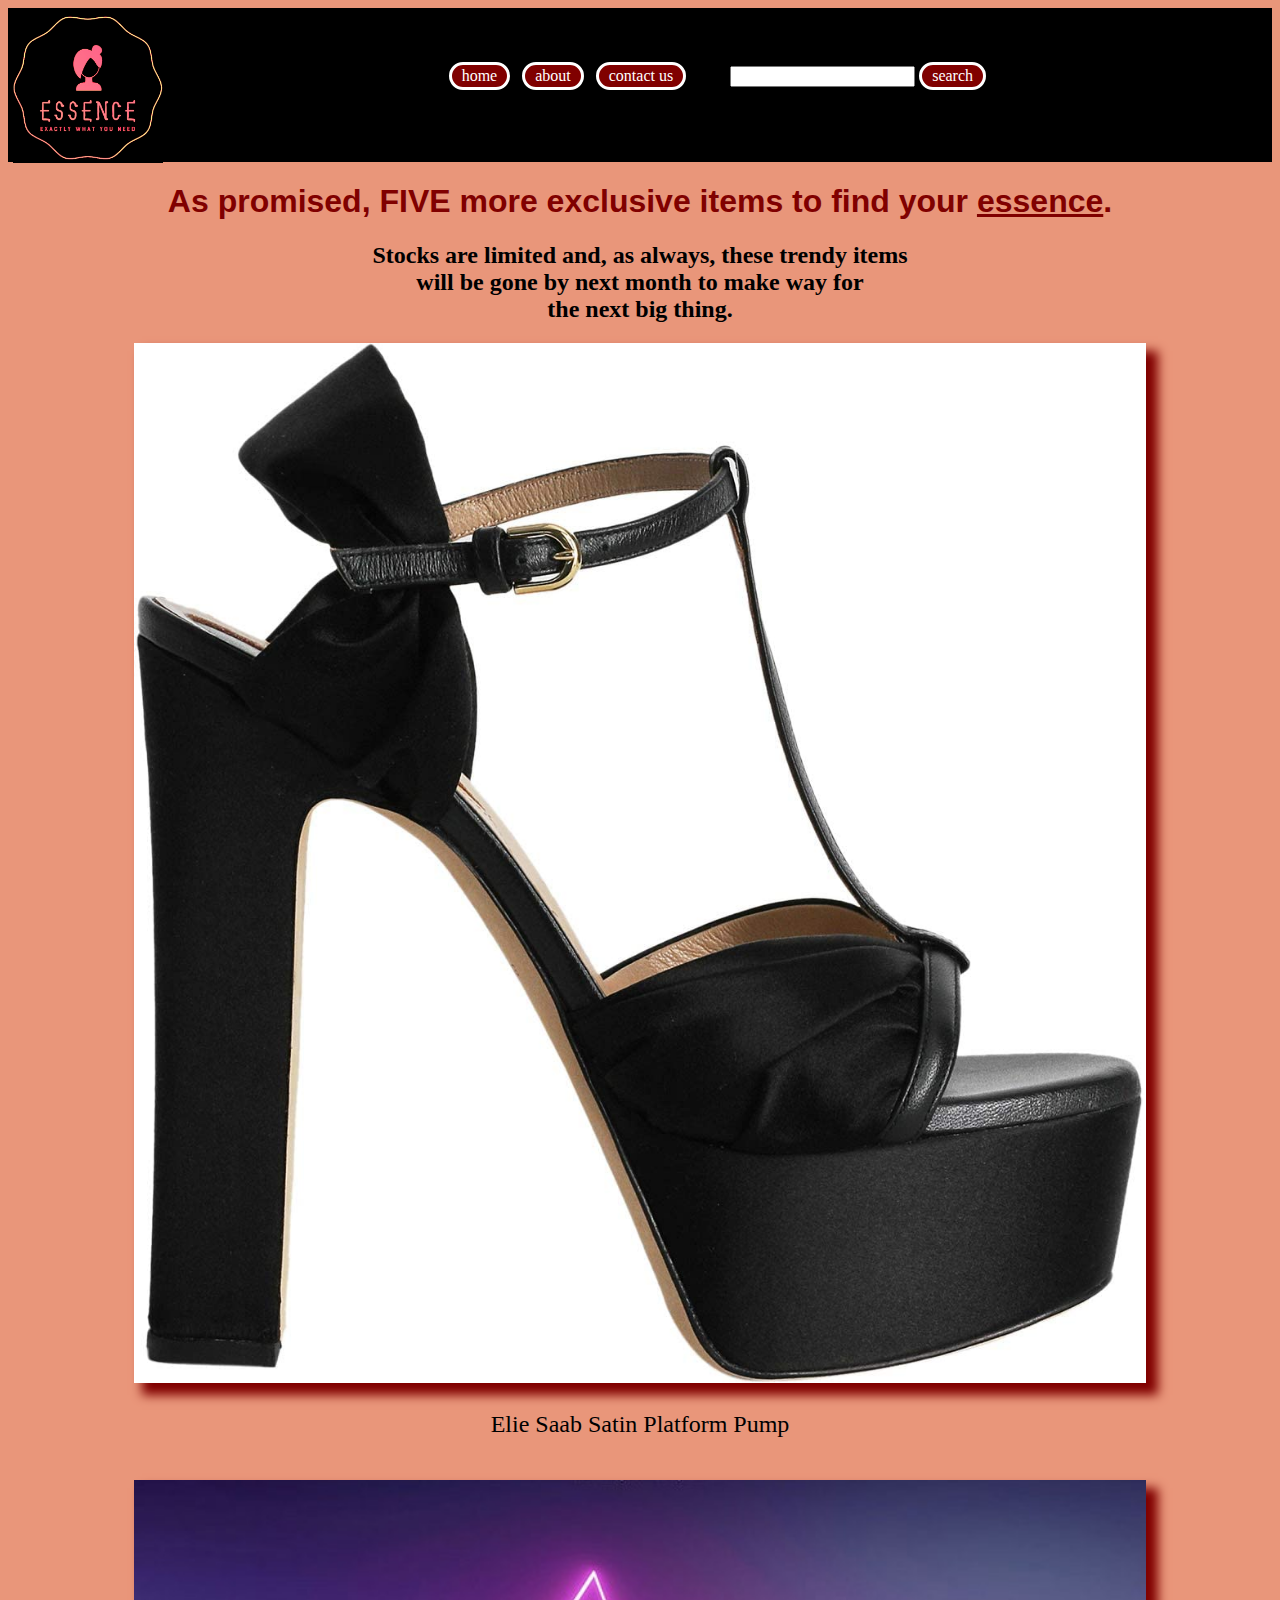
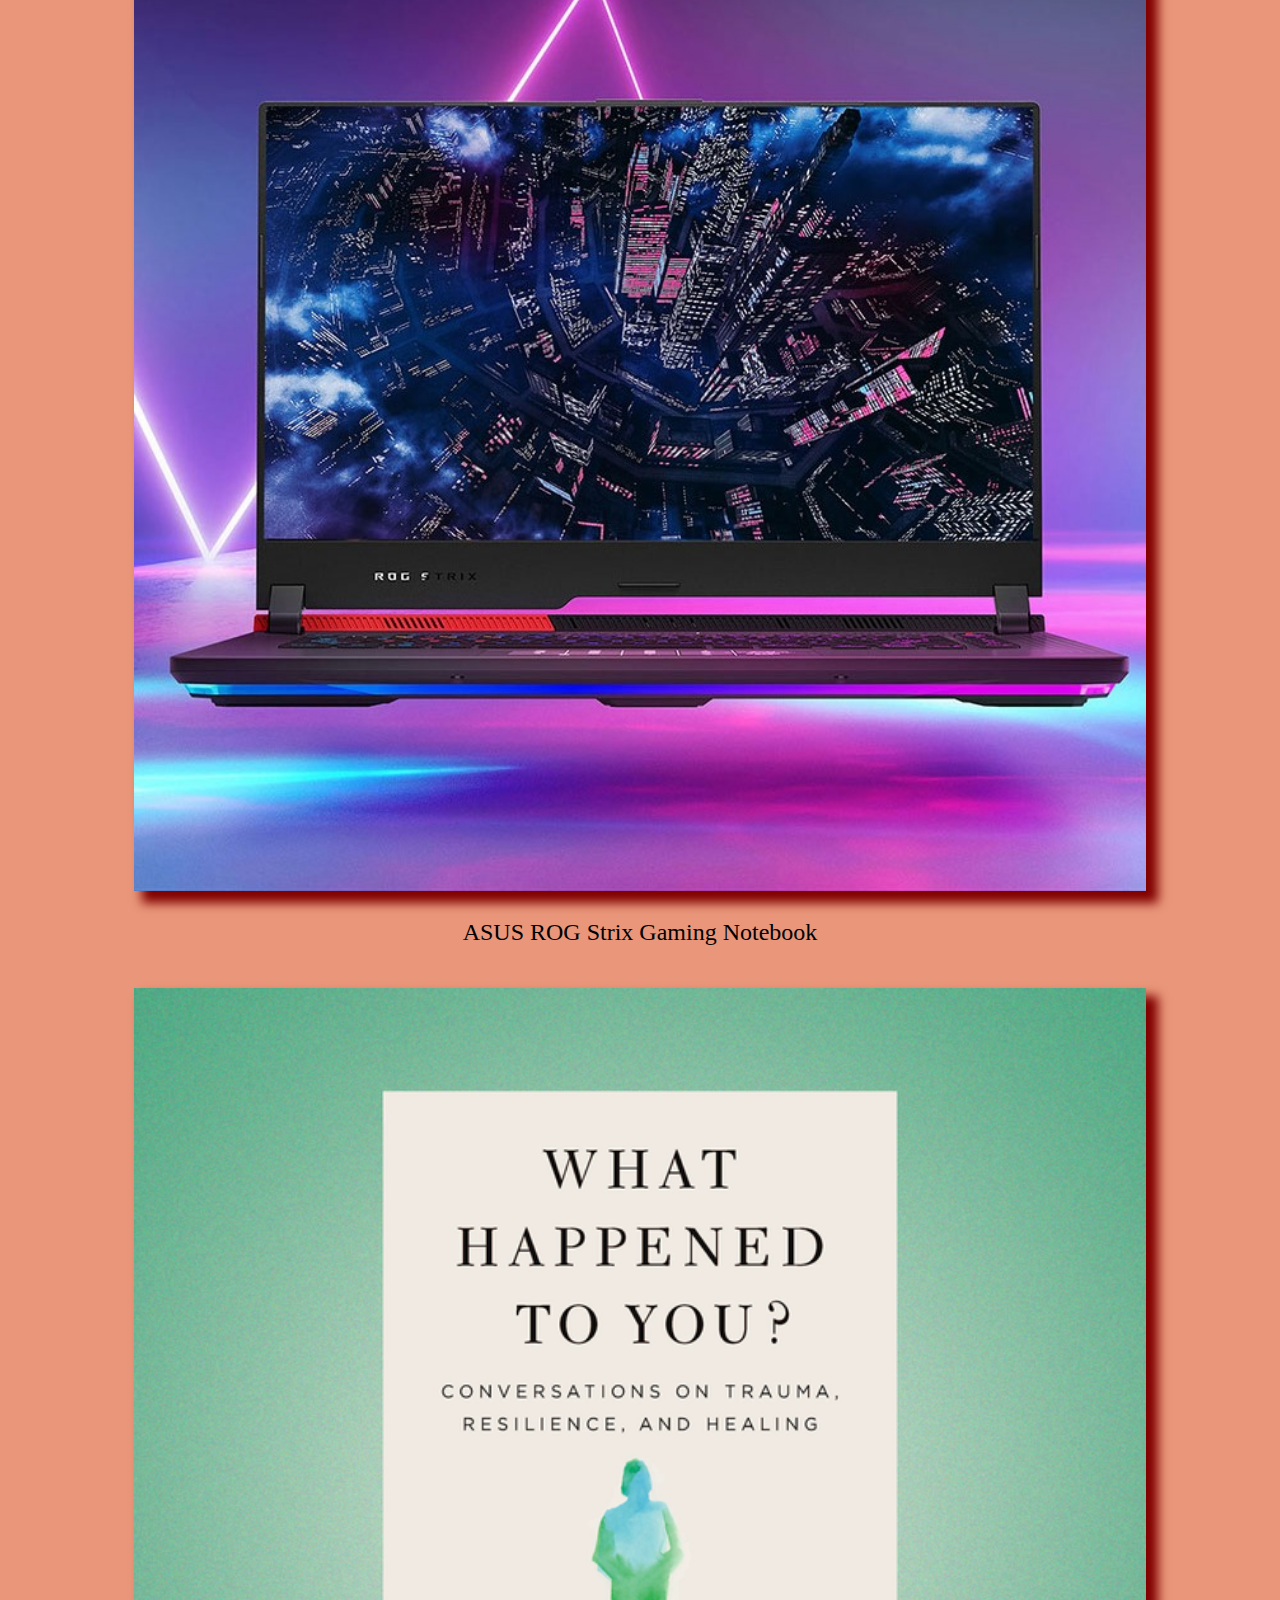
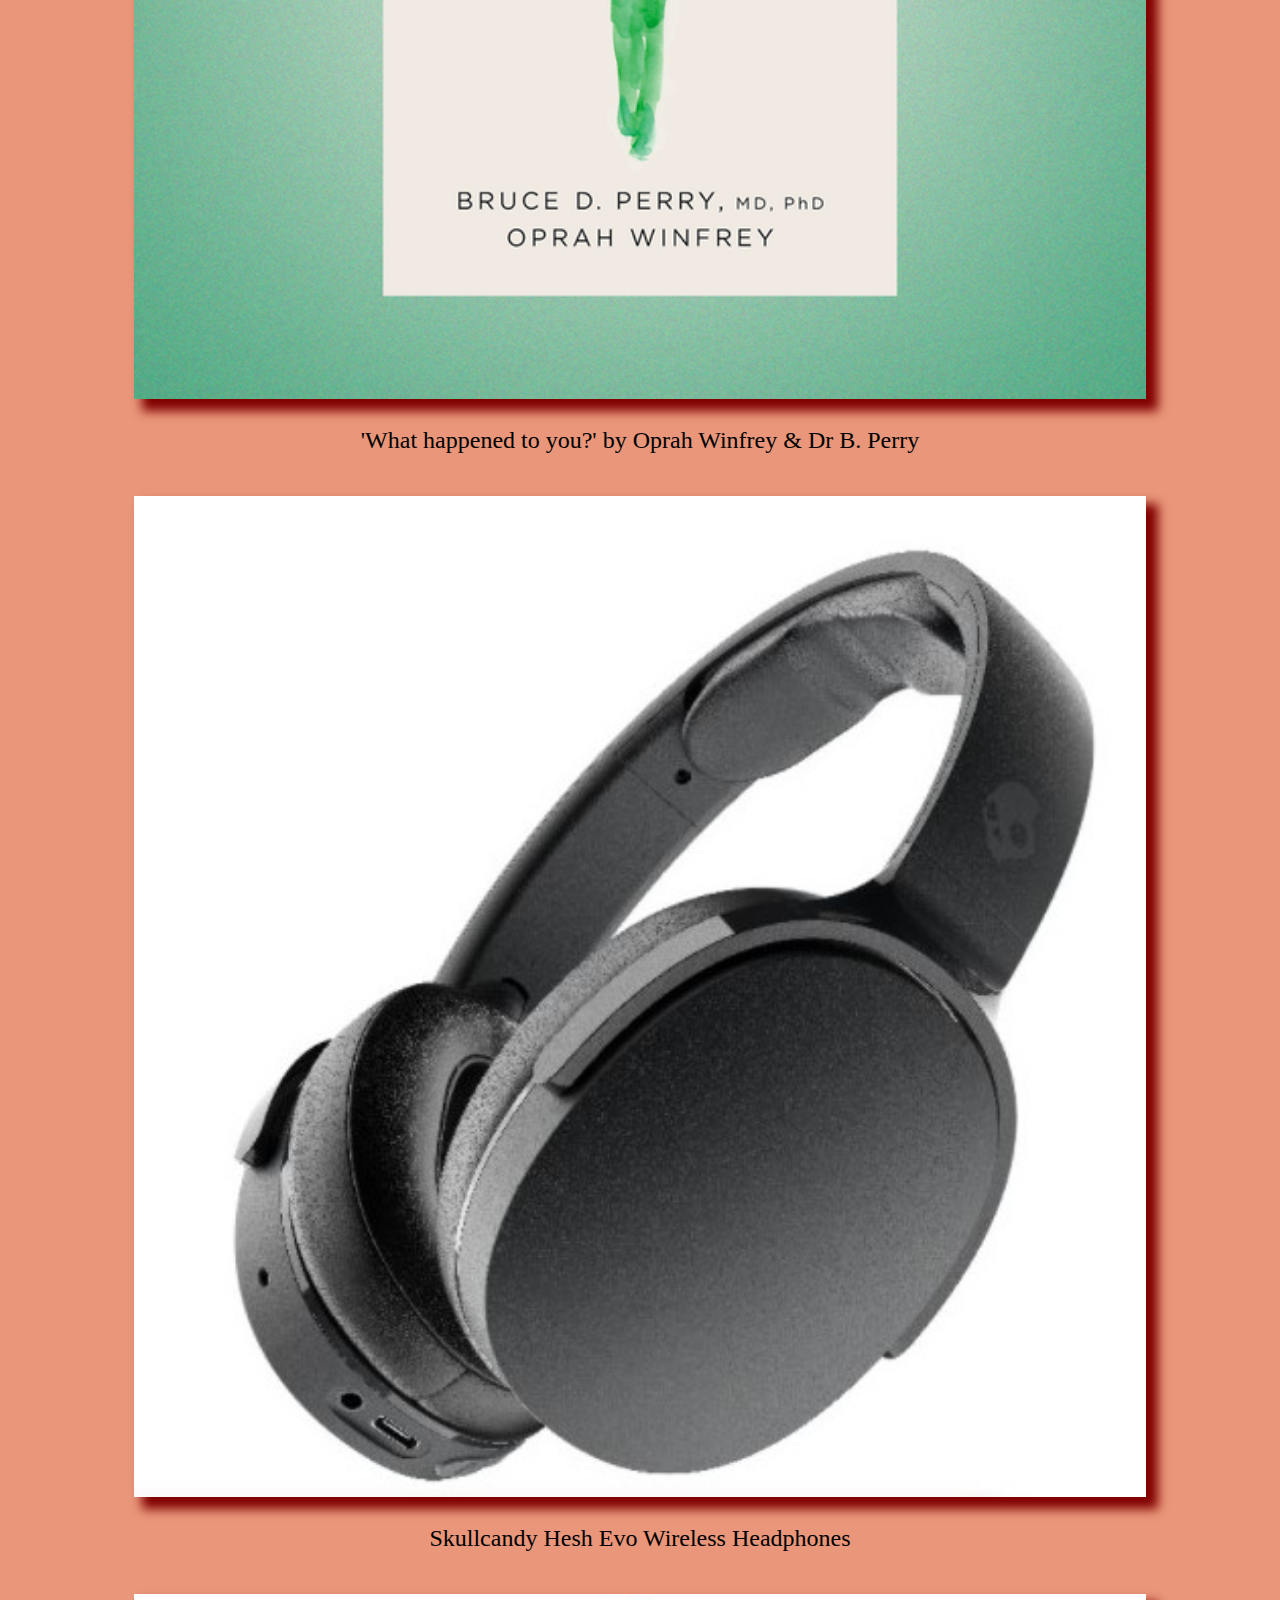
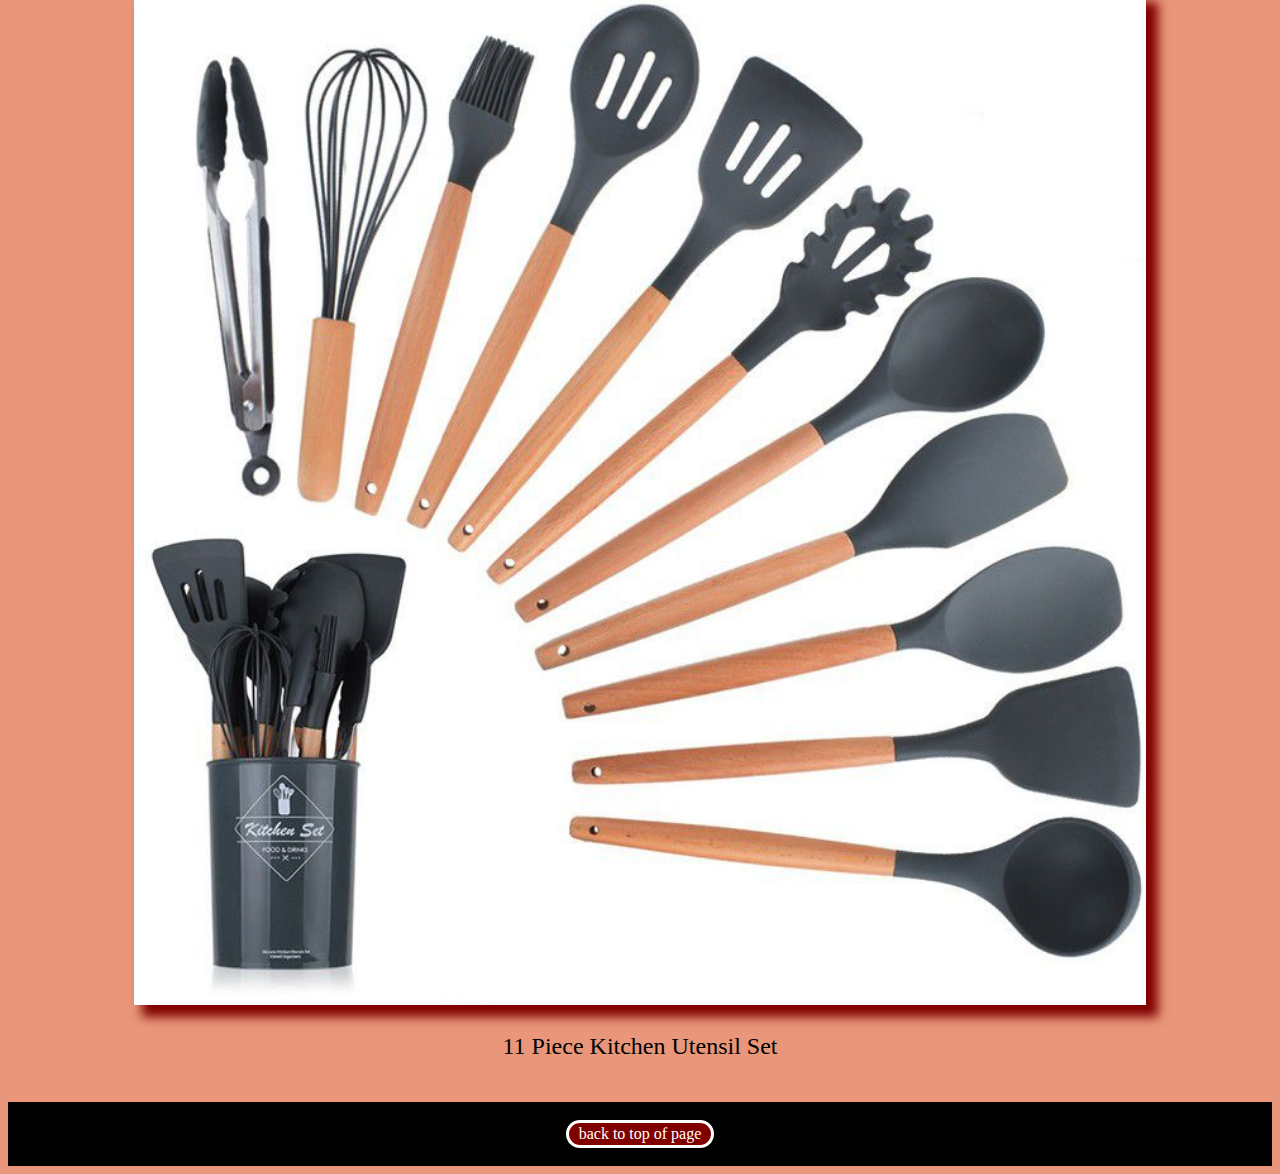
<file: index.html>
<!DOCTYPE html>
<html>
    <head>
        <link rel="stylesheet" href="style.css">
    </head>

    <body>
        <a name="top"></a>
        <div class="navi">
            <img src="images/logo.jpg" height="150">
            <br><br><br>
            <a href="index.html">home</a> &nbsp;
            <a href="about.html">about</a> &nbsp;
            <a href="contact.html">contact us</a>
            &emsp; &emsp;
            <input type="text" id="search">
            <a href="search.html">search</a> 
            <br><br><br><br><br>
        </div>

        <h1>As promised, FIVE more exclusive items to find your <u><b>essence</b></u>.</h1>
        
        <h2>
            Stocks are limited and, as always, these trendy items <br> 
            will be gone by next month to make way for <br>
            the next big thing.
        </h2>

        <a href="product-1.html"><img src="images/product-1 (1).jpg" alt="Product 1"></a>
        <p>Elie Saab Satin Platform Pump</p>
        <br>
        <a href="product-2.html"><img src="images/product-2 (1).jpg" alt="Product 2"></a>
        <p>ASUS ROG Strix Gaming Notebook</p>
        <br>
        <a href="product-3.html"><img src="images/product-3 (1).png" alt="Product 3"></a>
        <p>'What happened to you?' by Oprah Winfrey & Dr B. Perry</p>
        <br>
        <a href="product-4.html"><img src="images/product-4 (1).jpg" alt="Product 4"></a>
        <p>Skullcandy Hesh Evo Wireless Headphones</p>
        <br>
        <a href="product-5.html"><img src="images/product-5 (1).jpeg" alt="Product 5"></a>
        <p>11 Piece Kitchen Utensil Set</p>
        <br>

        <div class="navi">
            <br>
            <a href="#top">back to top of page</a>
            <br><br>
        </div>

    </body>

</html>
</file>
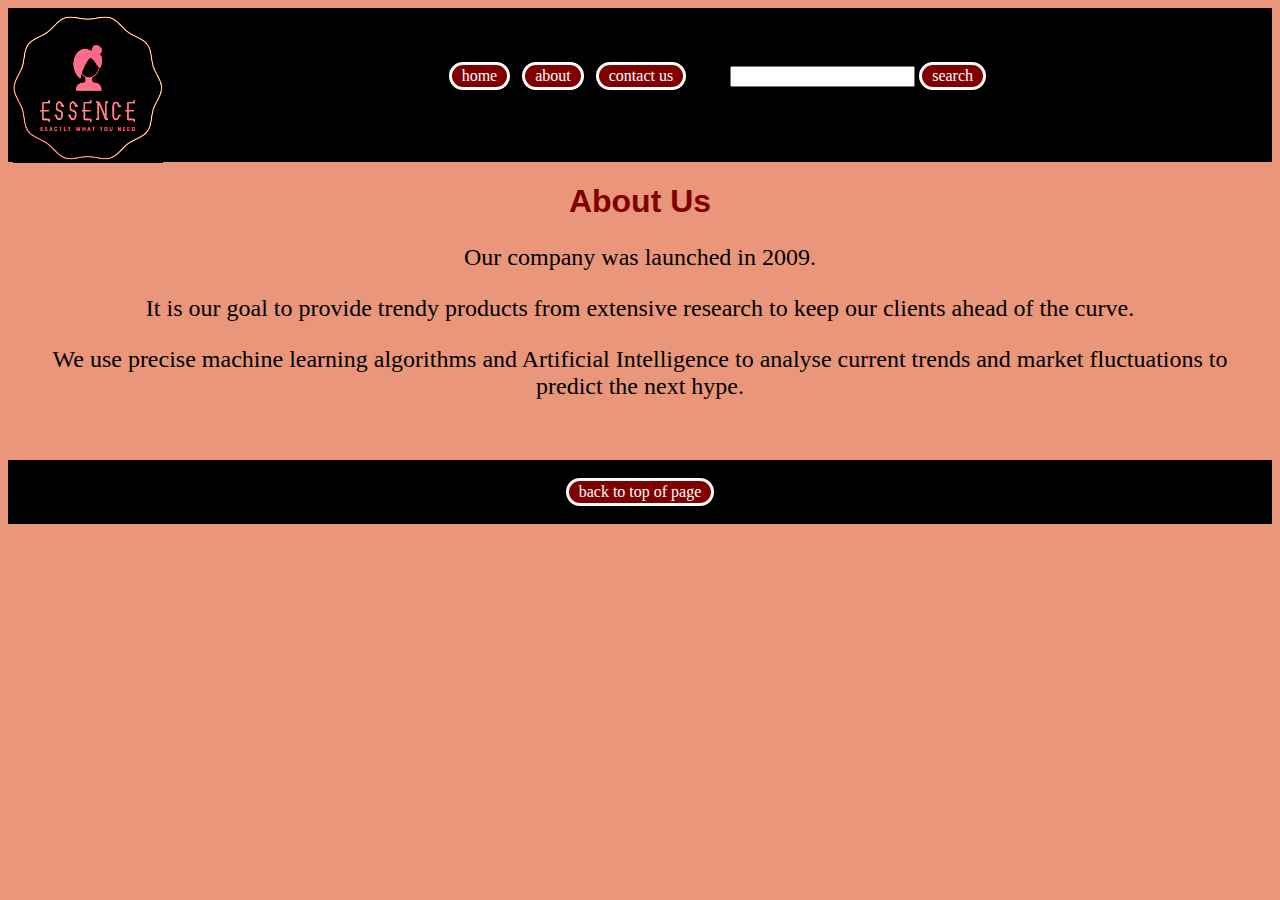
<file: about.html>
<!DOCTYPE html>
<html>
    <head>
        <link rel="stylesheet" href="style.css">
    </head>

    <body>

        <a name="top"></a>
        <div class="navi">
            <img src="images/logo.jpg" height="150">
            <br><br><br>
            <a href="index.html">home</a> &nbsp;
            <a href="about.html">about</a> &nbsp;
            <a href="contact.html">contact us</a>
            &emsp; &emsp;
            <input type="text" id="search">
            <a href="search.html">search</a> 
            <br><br><br><br><br>
        </div>

        <h1>About Us</h1>
        <!--This info is made up.-->
        <p>Our company was launched in 2009.</p>
        <p>
            It is our goal to provide trendy products from
            extensive research to keep our clients ahead of 
            the curve.
        </p>
        <p>
            We use precise machine learning algorithms
            and Artificial Intelligence to analyse current
            trends and market fluctuations to predict 
            the next hype.
        </p>
        
        <br><br>
        <div class="navi">
            <br>
            <a href="#top">back to top of page</a>
            <br><br>
        </div>

    </body>

</html>
</file>
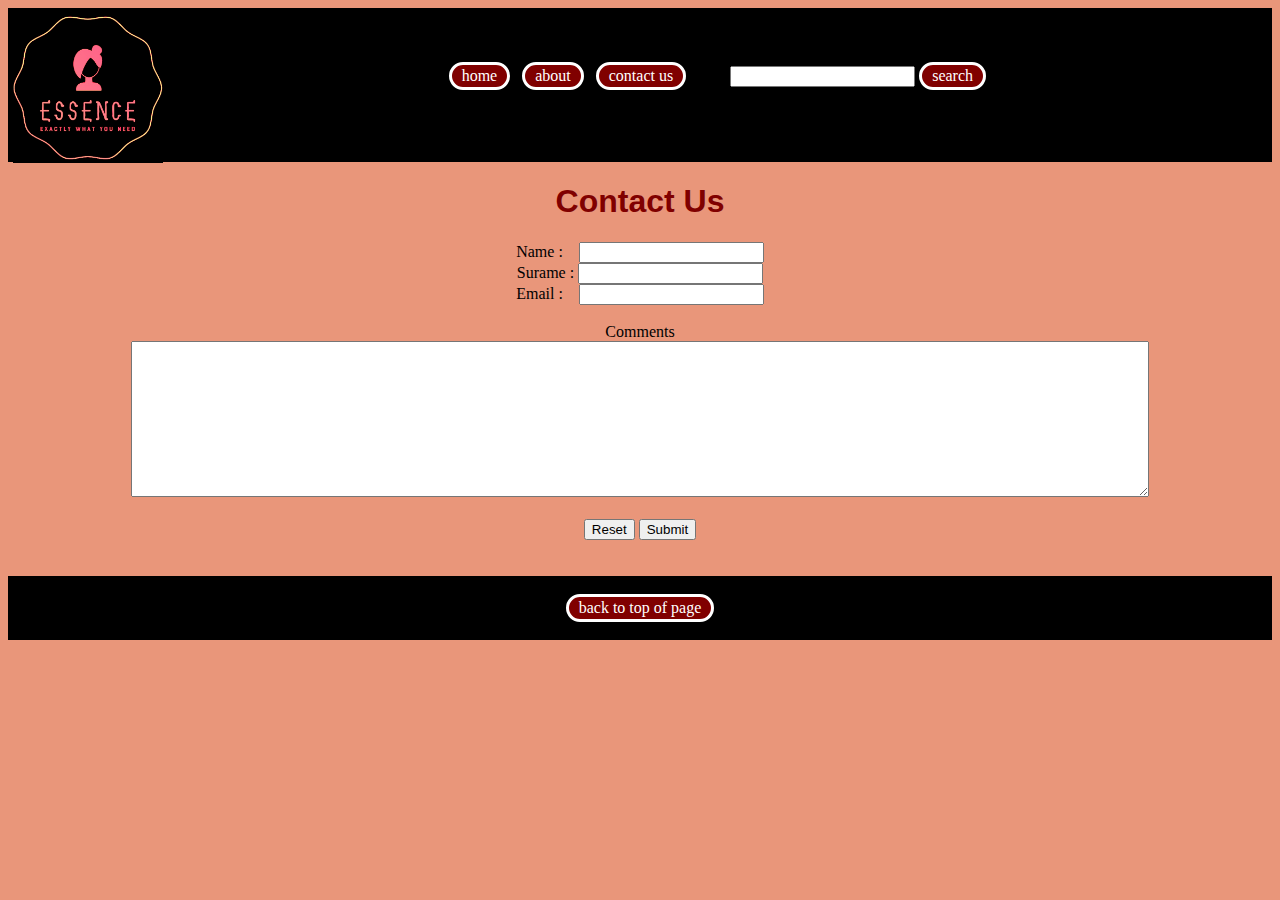
<file: contact.html>
<!DOCTYPE html>
<html>
    <head>
        <link rel="stylesheet" href="style.css">
    </head>

    <body>

        <a name="top"></a>
        <div class="navi">
            <img src="images/logo.jpg" height="150">
            <br><br><br>
            <a href="index.html">home</a> &nbsp;
            <a href="about.html">about</a> &nbsp;
            <a href="contact.html">contact us</a>
            &emsp; &emsp;
            <input type="text" id="search">
            <a href="search.html">search</a> 
            <br><br><br><br><br>
        </div>

        <h1>Contact Us</h1>

        <form>
            <label for="name">Name : &nbsp;&nbsp;</label>
            <input type="text" id="name">
            <br>
            <label for="surname">Surame : </label>
            <input type="text" id="surname">
            <br>
            <label for="email">Email : &nbsp;&nbsp;</label>
            <input type="text" id="email">
            <br><br>
            <label for="comment">Comments</label>
            <br>
            <textarea id="comment" rows="10"></textarea>
            <br><br>

            <input type="reset" value="Reset">
            <input type="submit" value="Submit">
        </form>

        <br><br>
        
        <div class="navi">
            <br>
            <a href="#top">back to top of page</a>
            <br><br>
        </div>

    </body>

</html>
</file>
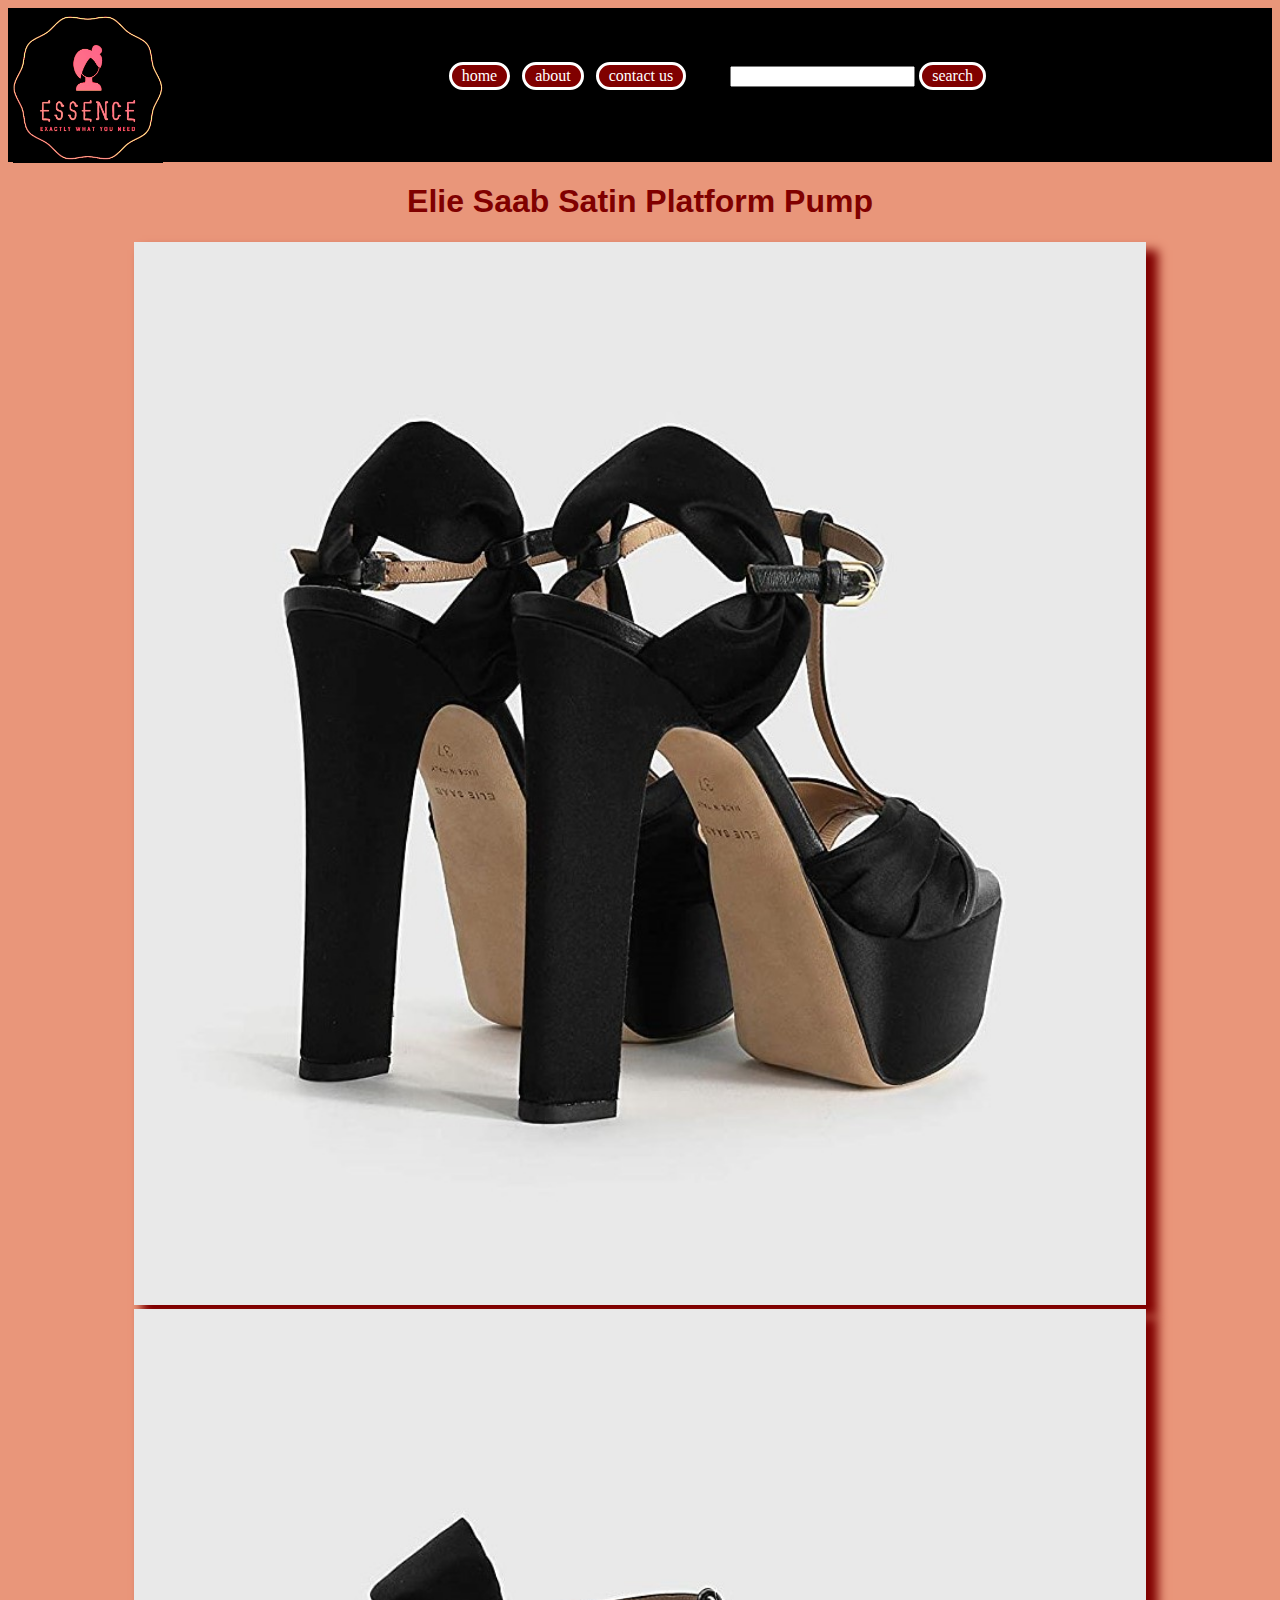
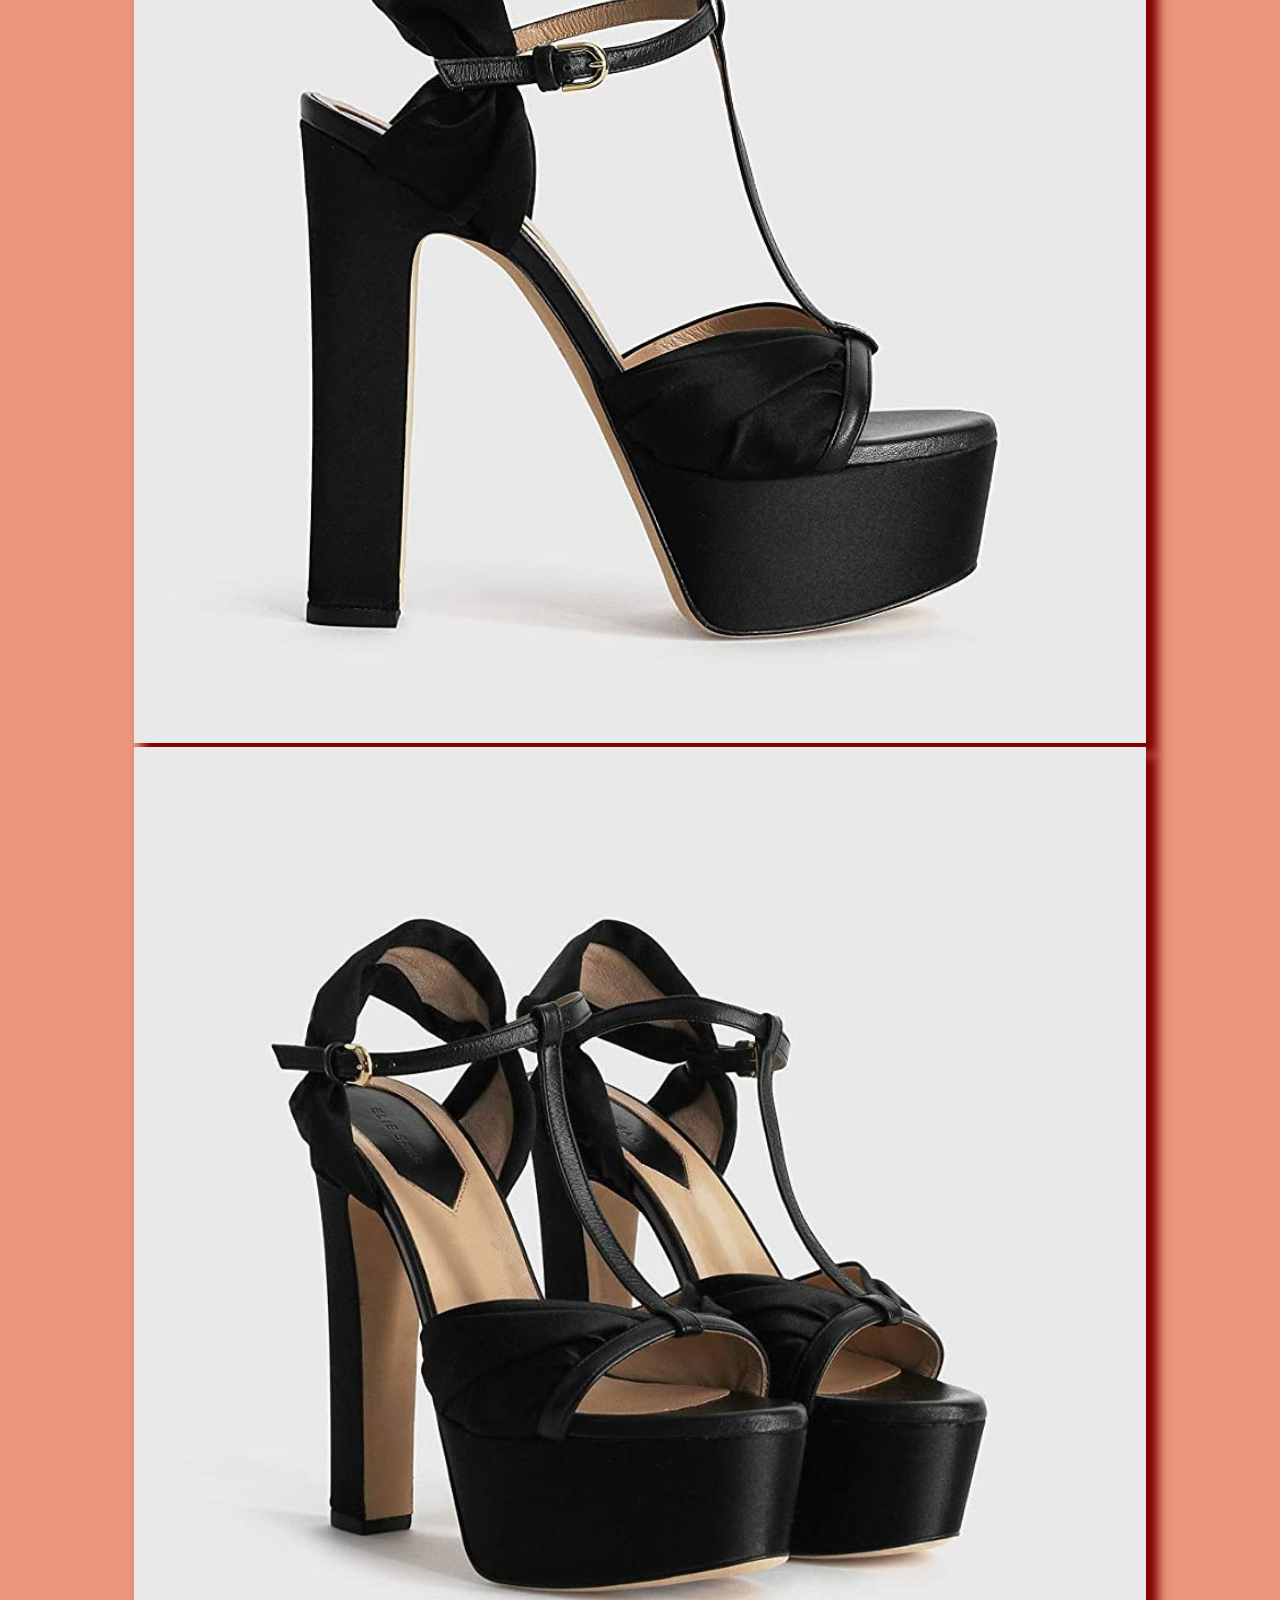
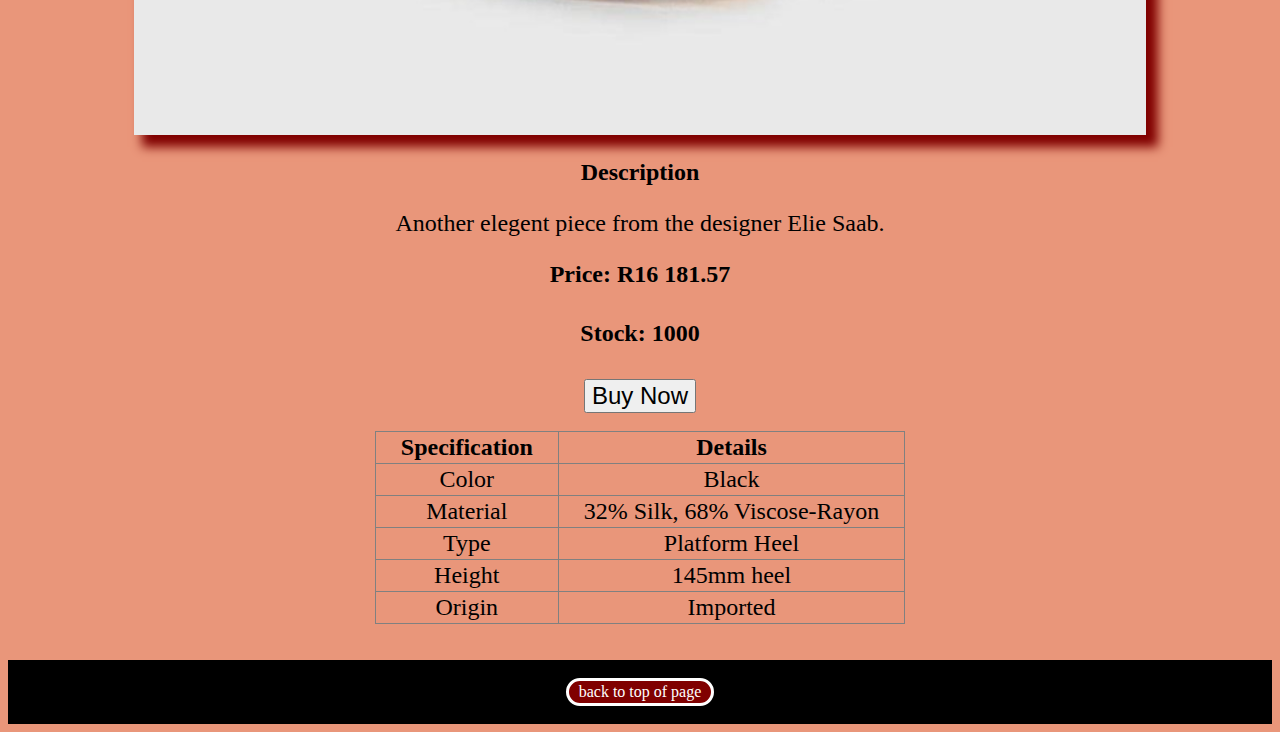
<file: product-1.html>
<!DOCTYPE html>
<html>
    <head>
        <link rel="stylesheet" href="style.css">
    </head>

    <body>
        <a name="top"></a>
        <div class="navi">
            <img src="images/logo.jpg" height="150">
            <br><br><br>
            <a href="index.html">home</a> &nbsp;
            <a href="about.html">about</a> &nbsp;
            <a href="contact.html">contact us</a>
            &emsp; &emsp;
            <input type="text" id="search">
            <a href="search.html">search</a> 
            <br><br><br><br><br>
        </div>

        <h1>Elie Saab Satin Platform Pump</h1>
        <img src="images/product-1 (4).jpg" alt="Product-1-1">
        <img src="images/product-1 (2).jpg" alt="Product-1-2">
        <img src="images/product-1 (3).jpg" alt="Product-1-3">

        <h2>Description</h2>
        <p>Another elegent piece from the designer Elie Saab.</p>

        <h3>Price: R16 181.57</h3>
        <h4>Stock: 1000</h4>

        <button class="button" onclick="alert('Purchased!')">Buy Now</button>
        <br>
        <br>
        <table class="center" border=1>
            <tr>
                <th>Specification</th>
                <th>Details</th>
            </tr>
            <tr>
                <td>Color</td>
                <td>Black</td>
            </tr>
            <tr>
                <td>Material</td>
                <td>32% Silk, 68% Viscose-Rayon</td>
            </tr>
            <tr>
                <td>Type</td>
                <td>Platform Heel</td>
            </tr>
            <tr>
                <td>Height</td>
                <td>145mm heel</td>
            </tr>
            <tr>
                <td>Origin</td>
                <td>Imported</td>
            </tr>
        </table>
        <br><br>

        <div class="navi">
            <br>
            <a href="#top">back to top of page</a>
            <br><br>
        </div>
    </body>

</html>
</file>
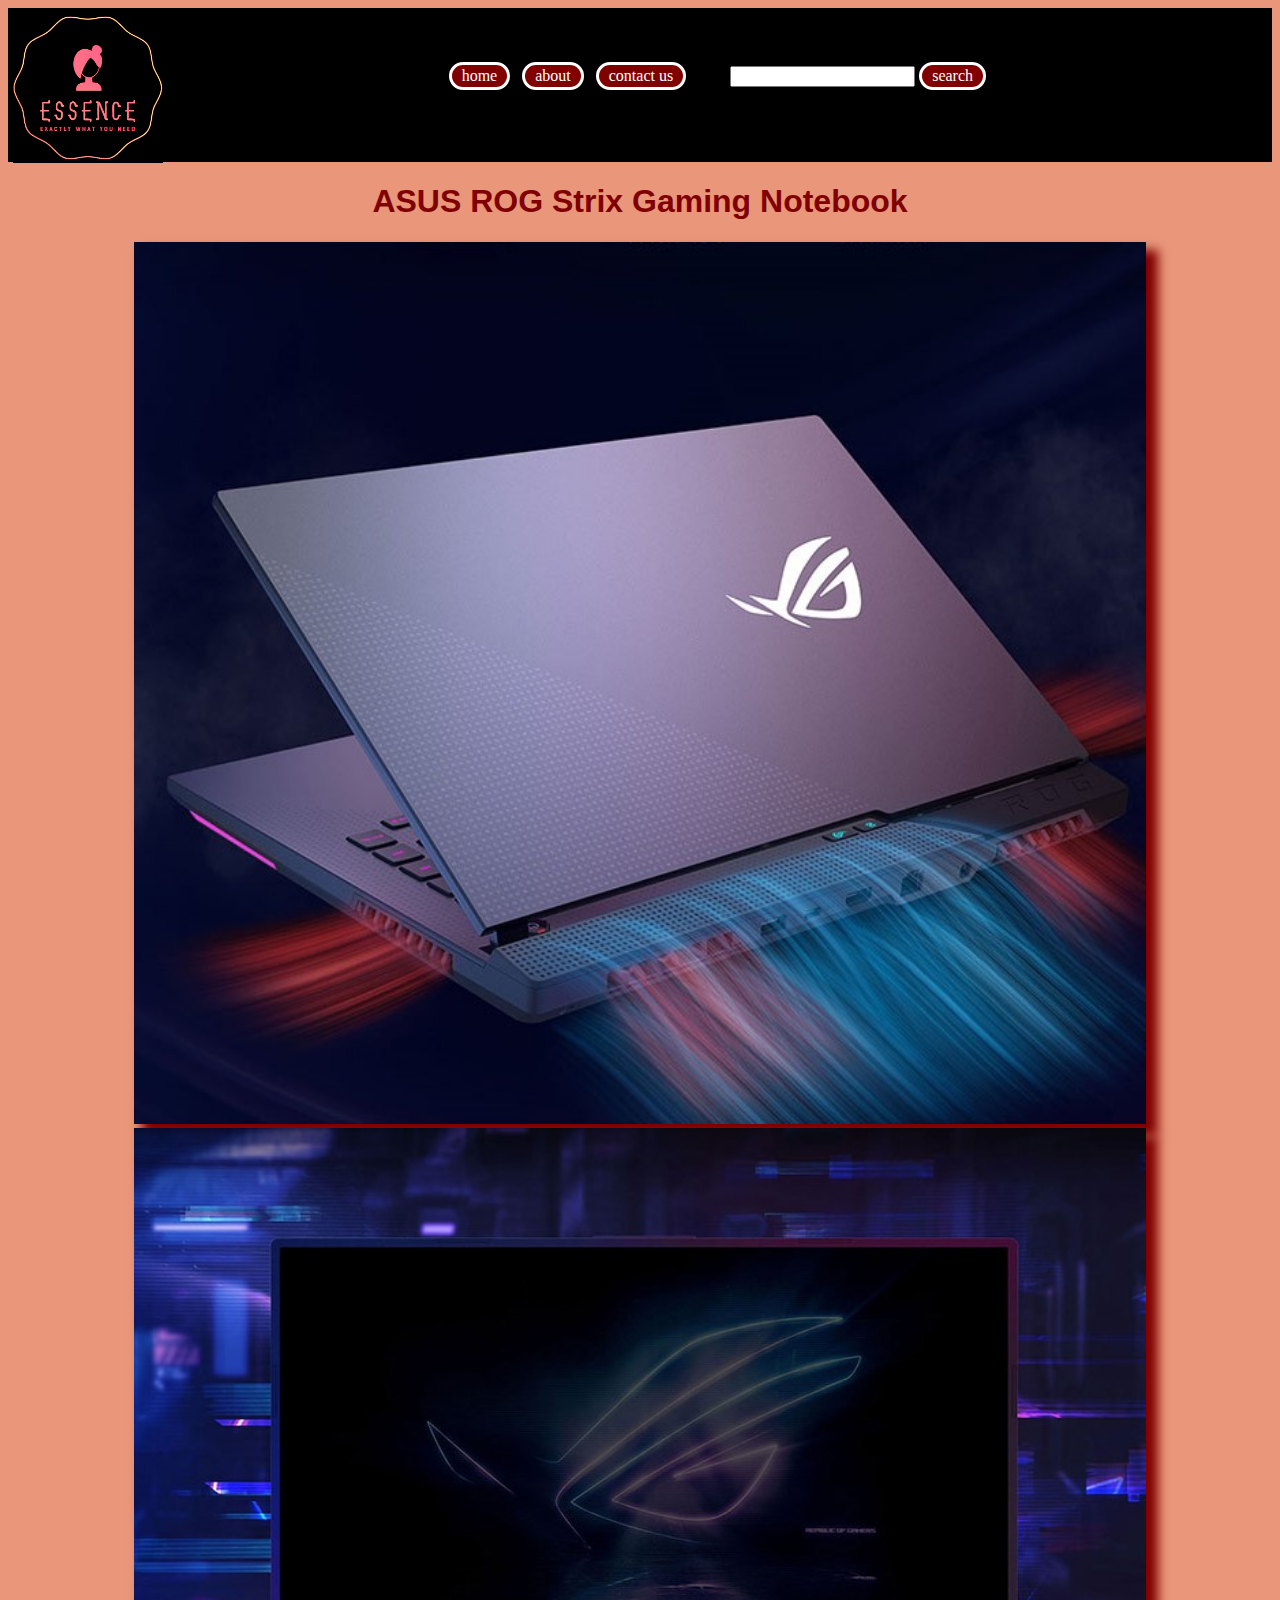
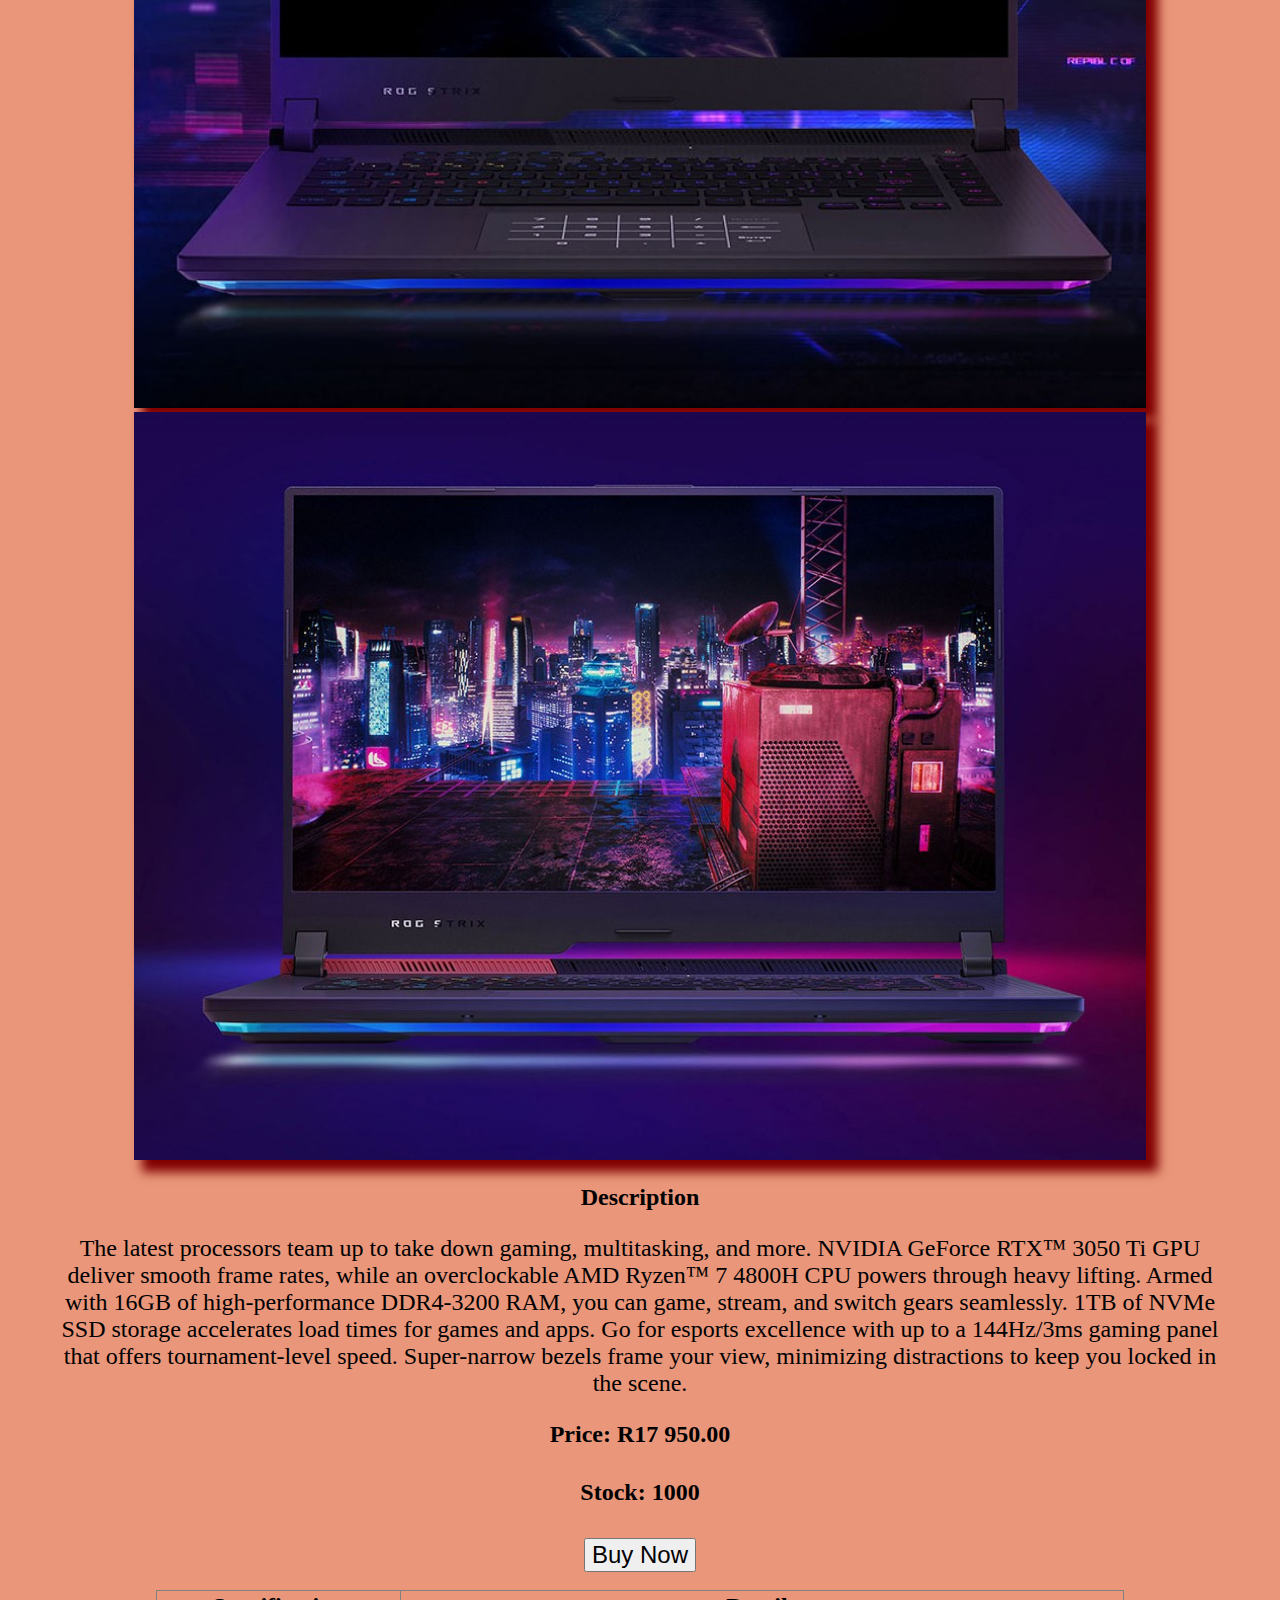
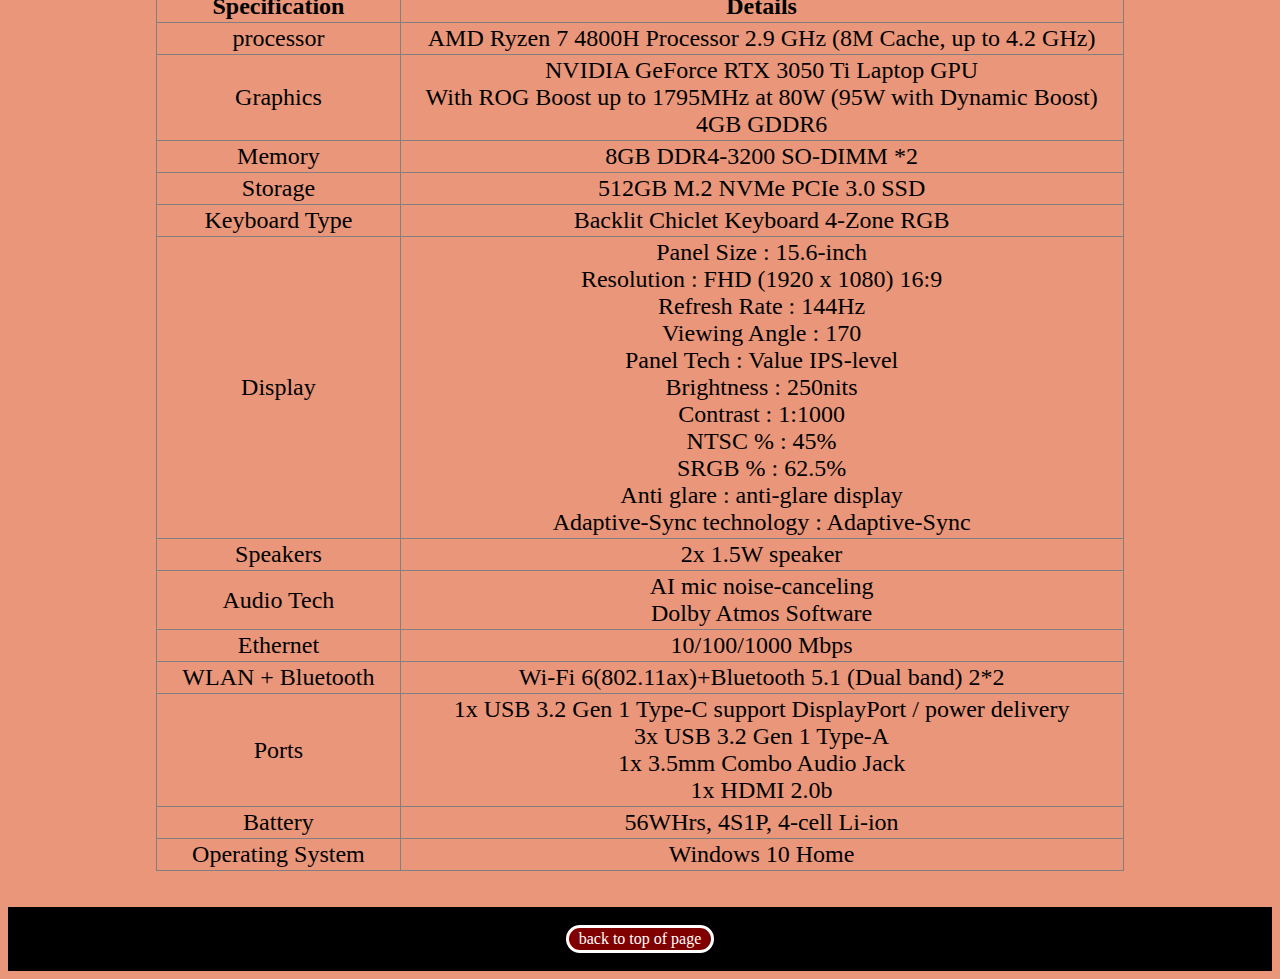
<file: product-2.html>
<!DOCTYPE html>
<html>
    <head>
        <link rel="stylesheet" href="style.css">
    </head>

    <body>
        <a name="top"></a>
        <div class="navi">
            <img src="images/logo.jpg" height="150">
            <br><br><br>
            <a href="index.html">home</a> &nbsp;
            <a href="about.html">about</a> &nbsp;
            <a href="contact.html">contact us</a>
            &emsp; &emsp;
            <input type="text" id="search">
            <a href="search.html">search</a> 
            <br><br><br><br><br>
        </div>

        <h1>ASUS ROG Strix Gaming Notebook</h1>
        <img src="images/product-2 (2).jpg" alt="Product-2-1">
        <img src="images/product-2 (3).jpg" alt="Product-2-2">
        <img src="images/product-2 (4).jpg" alt="Product-2-3">

        <h2>Description</h2>
        <p>
            The latest processors team up to take down gaming, multitasking, 
            and more. NVIDIA GeForce RTX™ 3050 Ti GPU deliver smooth frame rates, 
            while an overclockable AMD Ryzen™ 7 4800H CPU powers through heavy 
            lifting. Armed with 16GB of high-performance DDR4-3200 RAM, you 
            can game, stream, and switch gears seamlessly. 1TB of NVMe SSD 
            storage accelerates load times for games and apps.
            Go for esports excellence with up to a 144Hz/3ms 
            gaming panel that offers tournament-level speed. 
            Super-narrow bezels frame your view, minimizing distractions 
            to keep you locked in the scene.

        </p>

        <h3>Price: R17 950.00</h3>
        <h4>Stock: 1000</h4>

        <button class="button" onclick="alert('Purchased!')">Buy Now</button>
        <br>
        <br>
        <table class="center" border=1>
            <tr>
                <th>Specification</th>
                <th>Details</th>
            </tr>
            <tr>
                <td>processor</td>
                <td>AMD Ryzen 7 4800H Processor 2.9 GHz (8M Cache, up to 4.2 GHz)</td>
            </tr>
            <tr>
                <td>Graphics</td>
                <td>
                    NVIDIA GeForce RTX 3050 Ti Laptop GPU<br>
                    With ROG Boost up to 1795MHz at 80W (95W with Dynamic Boost)<br>
                    4GB GDDR6
                </td>
            </tr>
            <tr>
                <td>Memory</td>
                <td>8GB DDR4-3200 SO-DIMM *2</td>
            </tr>
            <tr>
                <td>Storage</td>
                <td>512GB M.2 NVMe PCIe 3.0 SSD</td>
            </tr>
            <tr>
                <td>Keyboard Type</td>
                <td>Backlit Chiclet Keyboard 4-Zone RGB</td>
            </tr>
            <tr>
                <td>Display</td>
                <td>
                    Panel Size : 15.6-inch<br>
                    Resolution : FHD (1920 x 1080) 16:9<br>
                    Refresh Rate : 144Hz<br>
                    Viewing Angle : 170<br>
                    Panel Tech : Value IPS-level<br>
                    Brightness : 250nits<br>
                    Contrast : 1:1000<br>
                    NTSC % : 45%<br>
                    SRGB % : 62.5%<br>
                    Anti glare : anti-glare display<br>
                    Adaptive-Sync technology : Adaptive-Sync<br>
                </td>
            </tr>
            <tr>
                <td>Speakers</td>
                <td>2x 1.5W speaker</td>
            </tr>
            <tr>
                <td>Audio Tech</td>
                <td>
                    AI mic noise-canceling<br>
                    Dolby Atmos Software
                </td>
            </tr>
            <tr>
                <td>Ethernet</td>
                <td>10/100/1000 Mbps</td>
            </tr>
            <tr>
                <td>WLAN + Bluetooth</td>
                <td>Wi-Fi 6(802.11ax)+Bluetooth 5.1 (Dual band) 2*2</td>
            </tr>
            <tr>
                <td>Ports</td>
                <td>
                    1x USB 3.2 Gen 1 Type-C support DisplayPort / power delivery<br>
                    3x USB 3.2 Gen 1 Type-A<br>
                    1x 3.5mm Combo Audio Jack<br>
                    1x HDMI 2.0b
                </td>
            </tr>
            <tr>
                <td>Battery</td>
                <td>56WHrs, 4S1P, 4-cell Li-ion</td>
            </tr>
            <tr>
                <td>Operating System</td>
                <td>Windows 10 Home</td>
            </tr>
        </table>
        <br><br>

        <div class="navi">
            <br>
            <a href="#top">back to top of page</a>
            <br><br>
        </div>
    </body>

</html>
</file>
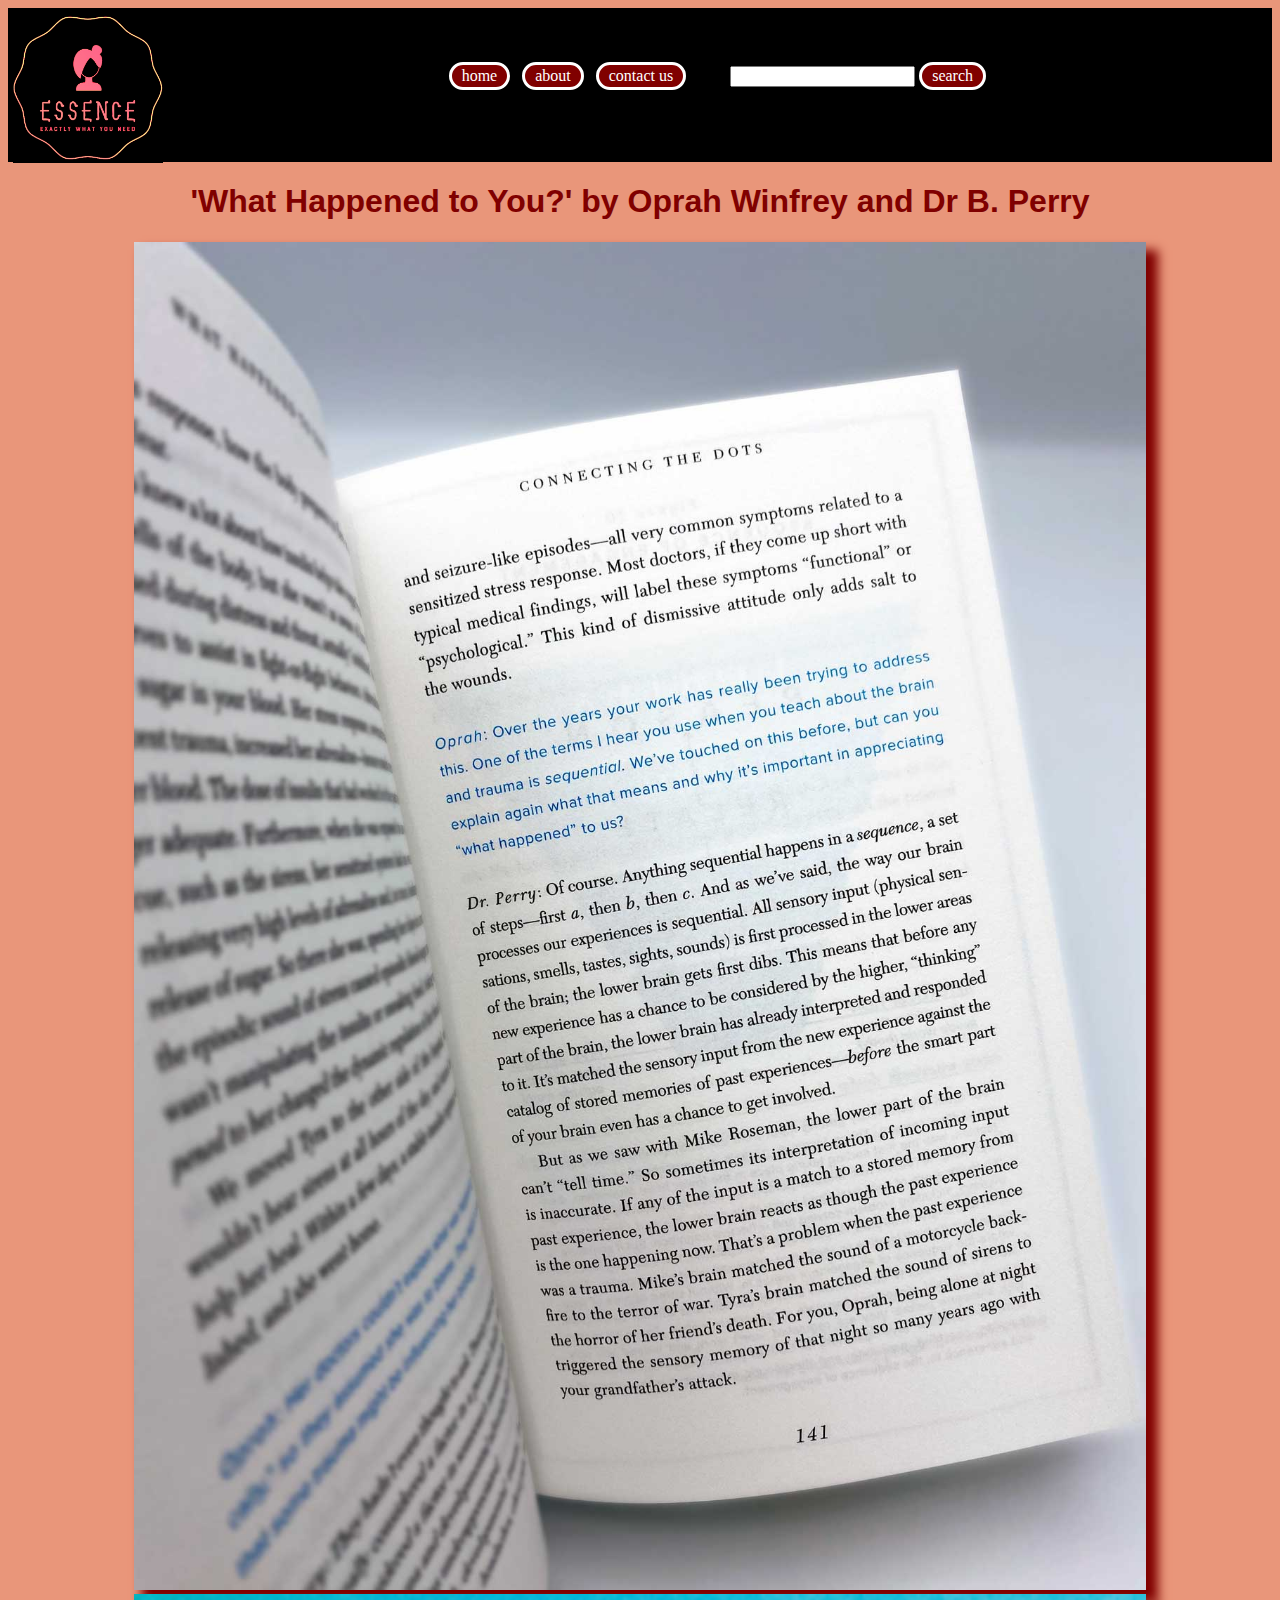
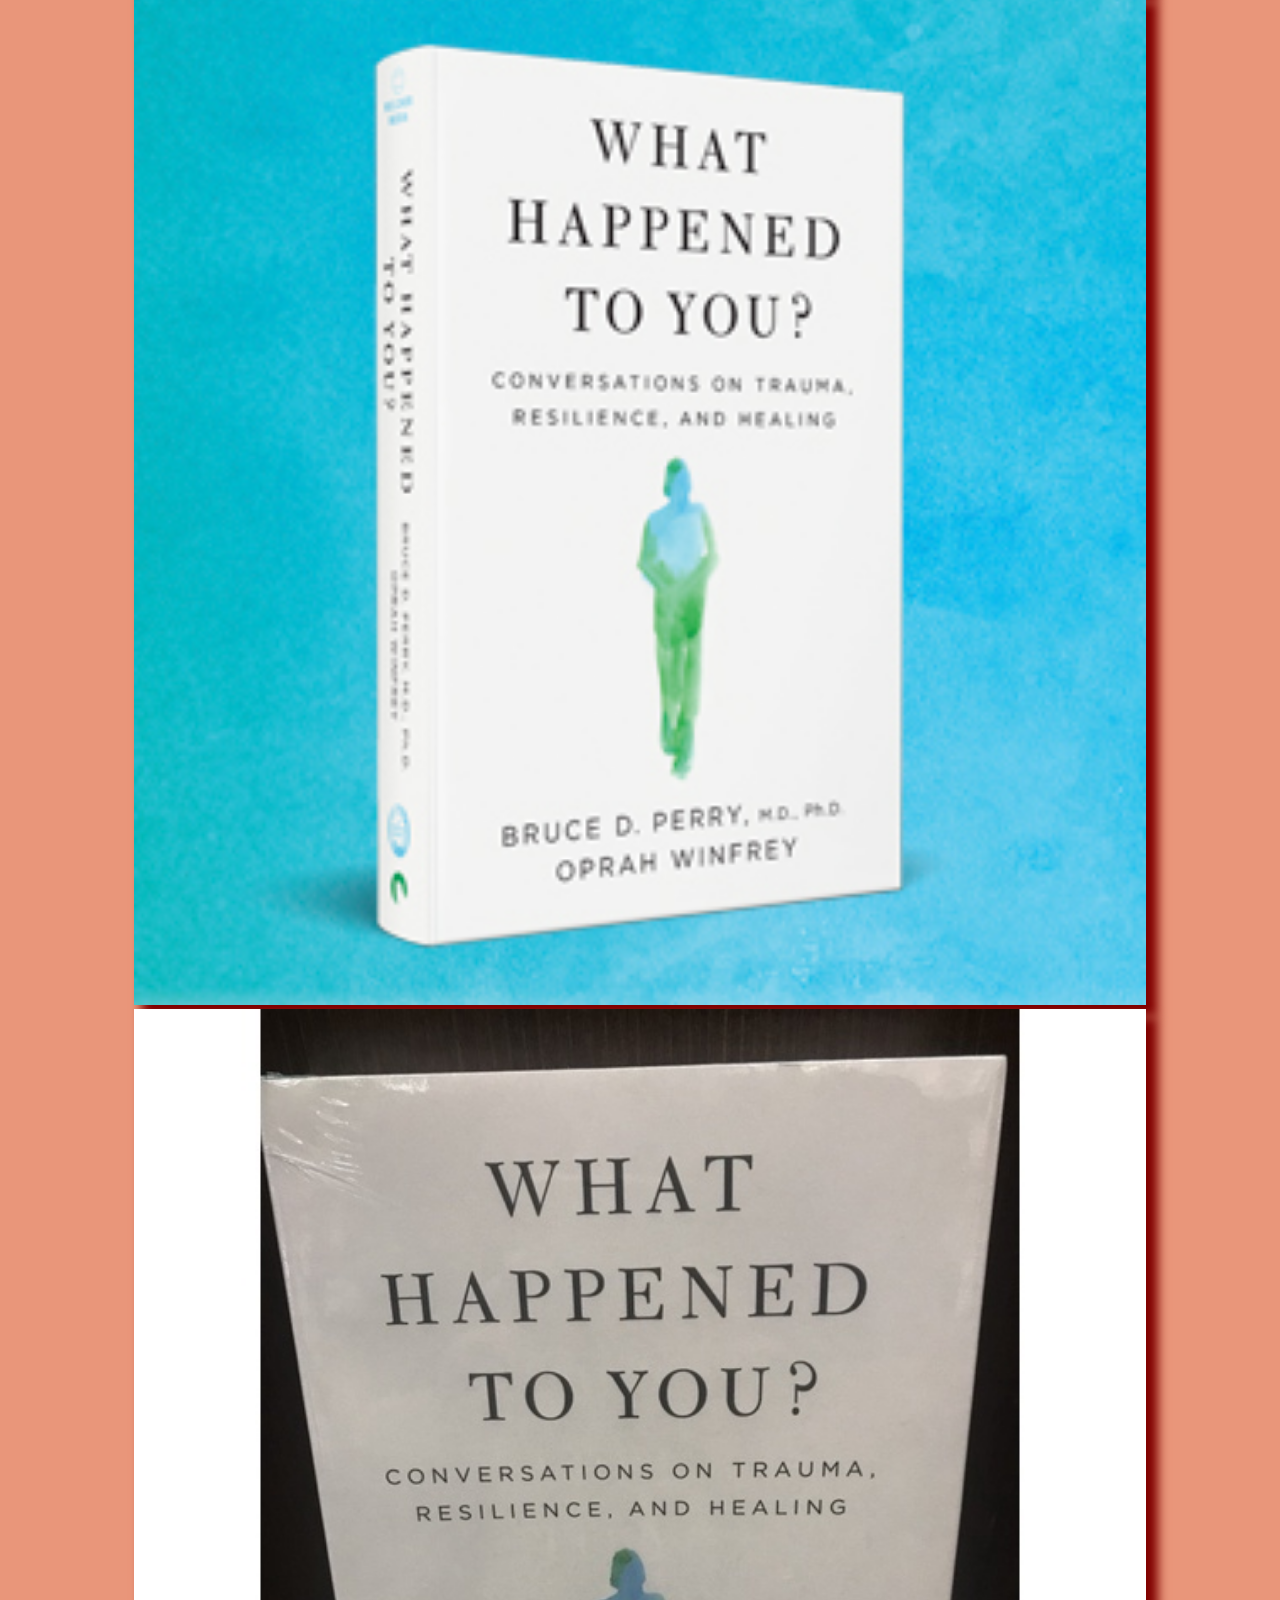
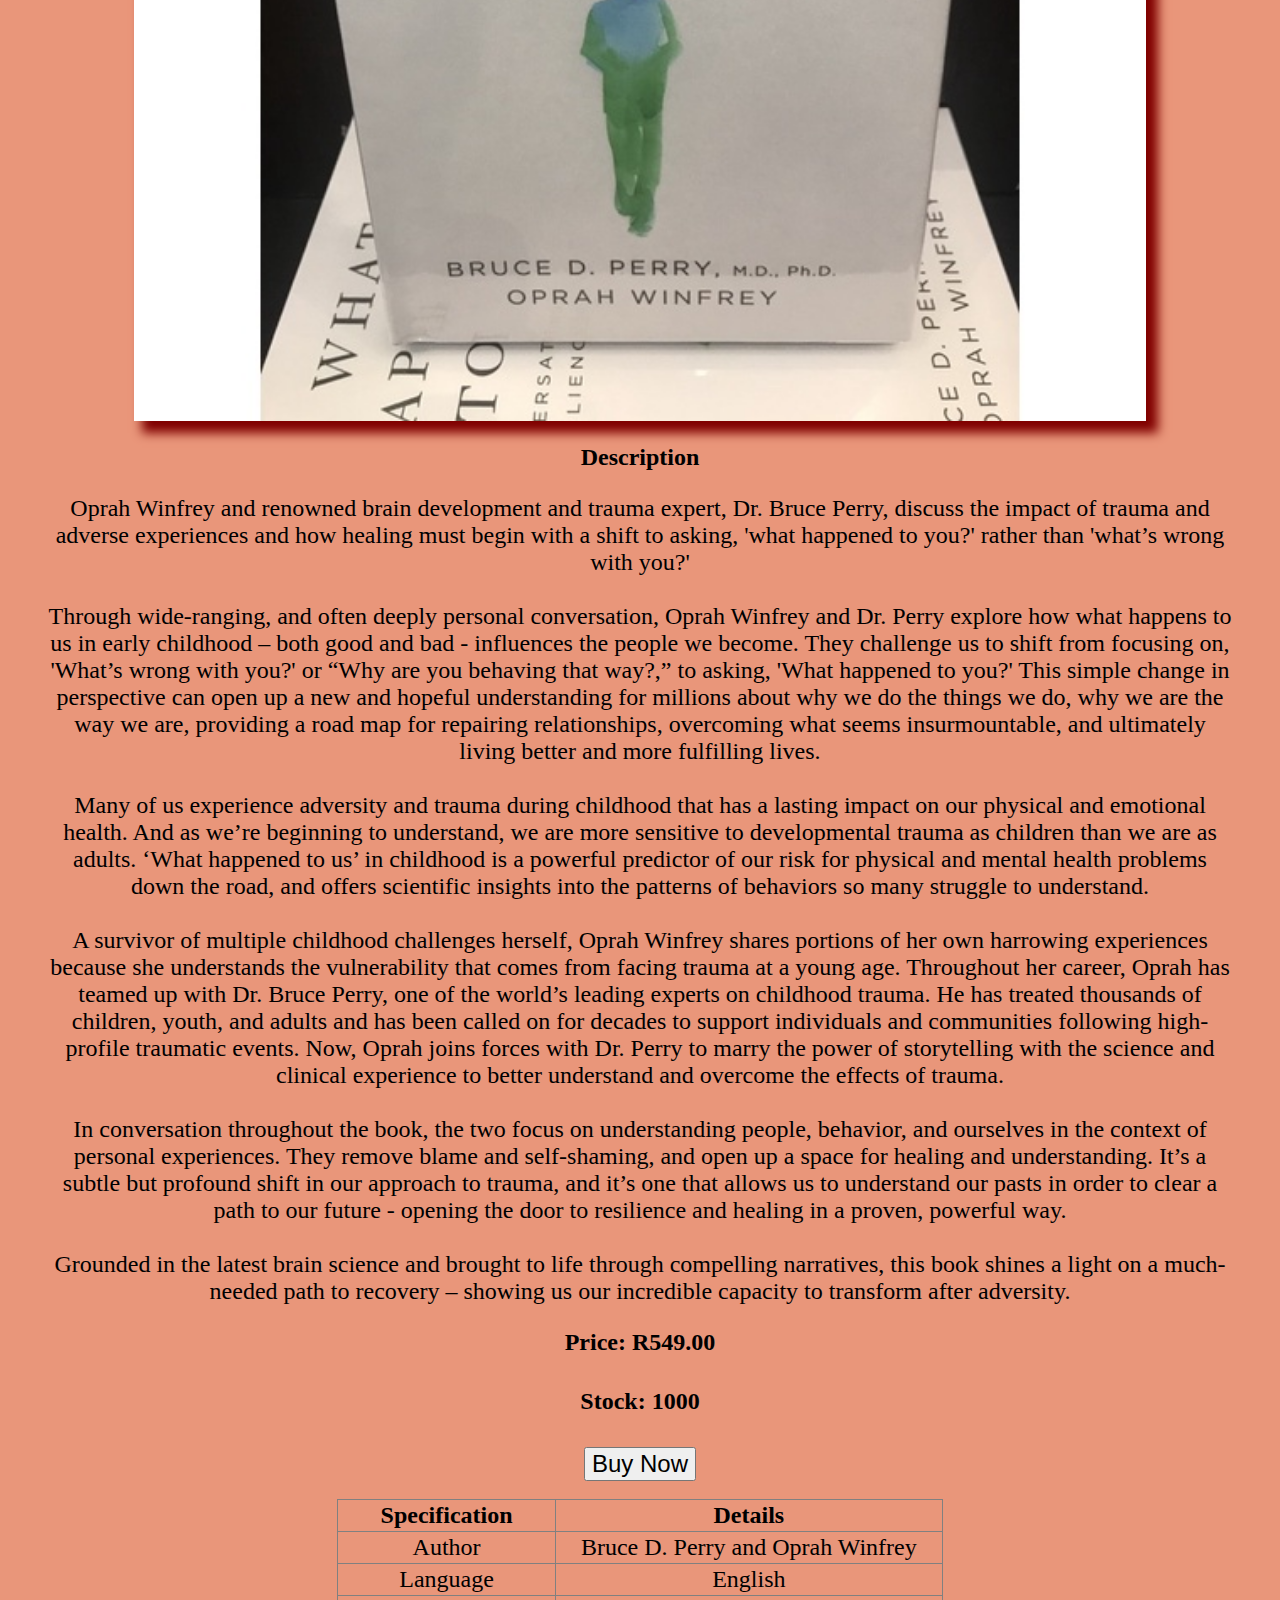
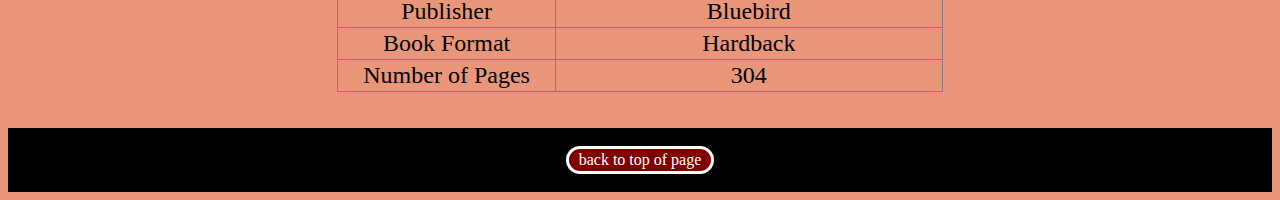
<file: product-3.html>
<!DOCTYPE html>
<html>
    <head>
        <link rel="stylesheet" href="style.css">
    </head>

    <body>
        <a name="top"></a>
        <div class="navi">
            <img src="images/logo.jpg" height="150">
            <br><br><br>
            <a href="index.html">home</a> &nbsp;
            <a href="about.html">about</a> &nbsp;
            <a href="contact.html">contact us</a>
            &emsp; &emsp;
            <input type="text" id="search">
            <a href="search.html">search</a> 
            <br><br><br><br><br>
        </div>

        <h1>'What Happened to You?' by Oprah Winfrey and Dr B. Perry</h1>
        <img src="images/product-3 (2).jpeg" alt="Product-3-1">
        <img src="images/product-3 (3).jpg" alt="Product-3-2">
        <img src="images/product-3 (4).jfif" alt="Product-3-3">

        <h2>Description</h2>
        <p>
            Oprah Winfrey and renowned brain development and trauma expert, Dr. Bruce Perry, 
            discuss the impact of trauma and adverse experiences and how healing must begin 
            with a shift to asking, 'what happened to you?' rather than 'what’s wrong with you?'
            <br><br>
            Through wide-ranging, and often deeply personal conversation, Oprah Winfrey and 
            Dr. Perry explore how what happens to us in early childhood – both good and bad - 
            influences the people we become. They challenge us to shift from focusing on, 
            'What’s wrong with you?' or “Why are you behaving that way?,” to asking, 'What 
            happened to you?' This simple change in perspective can open up a new and hopeful 
            understanding for millions about why we do the things we do, why we are the way we 
            are, providing a road map for repairing relationships, overcoming what seems 
            insurmountable, and ultimately living better and more fulfilling lives.
            <br><br>
            Many of us experience adversity and trauma during childhood that has a lasting 
            impact on our physical and emotional health. And as we’re beginning to understand, 
            we are more sensitive to developmental trauma as children than we are as adults. 
            ‘What happened to us’ in childhood is a powerful predictor of our risk for physical 
            and mental health problems down the road, and offers scientific insights into the 
            patterns of behaviors so many struggle to understand.
            <br><br>
            A survivor of multiple childhood challenges herself, Oprah Winfrey shares portions 
            of her own harrowing experiences because she understands the vulnerability that 
            comes from facing trauma at a young age. Throughout her career, Oprah has teamed 
            up with Dr. Bruce Perry, one of the world’s leading experts on childhood trauma. 
            He has treated thousands of children, youth, and adults and has been called on for 
            decades to support individuals and communities following high-profile traumatic events. 
            Now, Oprah joins forces with Dr. Perry to marry the power of storytelling with the science 
            and clinical experience to better understand and overcome the effects of trauma.
            <br><br>
            In conversation throughout the book, the two focus on understanding people, behavior, and 
            ourselves in the context of personal experiences. They remove blame and self-shaming, and 
            open up a space for healing and understanding. It’s a subtle but profound shift in our 
            approach to trauma, and it’s one that allows us to understand our pasts in order to clear 
            a path to our future - opening the door to resilience and healing in a proven, powerful way.
            <br><br>
            Grounded in the latest brain science and brought to life through compelling narratives, 
            this book shines a light on a much-needed path to recovery – showing us our incredible 
            capacity to transform after adversity.
        </p>

        <h3>Price: R549.00</h3>
        <h4>Stock: 1000</h4>

        <button class="button" onclick="alert('Purchased!')">Buy Now</button>
        <br>
        <br>
        <table class="center" border=1>
            <tr>
                <th>Specification</th>
                <th>Details</th>
            </tr>
            <tr>
                <td>Author</td>
                <td>Bruce D. Perry and Oprah Winfrey</td>
            </tr>
            <tr>
                <td>Language</td>
                <td>English</td>
            </tr>
            <tr>
                <td>Publisher</td>
                <td>Bluebird</td>
            </tr>
            <tr>
                <td>Book Format</td>
                <td>Hardback</td>
            </tr>
            <tr>
                <td>Number of Pages</td>
                <td>304</td>
            </tr>
        </table>
        <br><br>

        <div class="navi">
            <br>
            <a href="#top">back to top of page</a>
            <br><br>
        </div>
    </body>

</html>
</file>
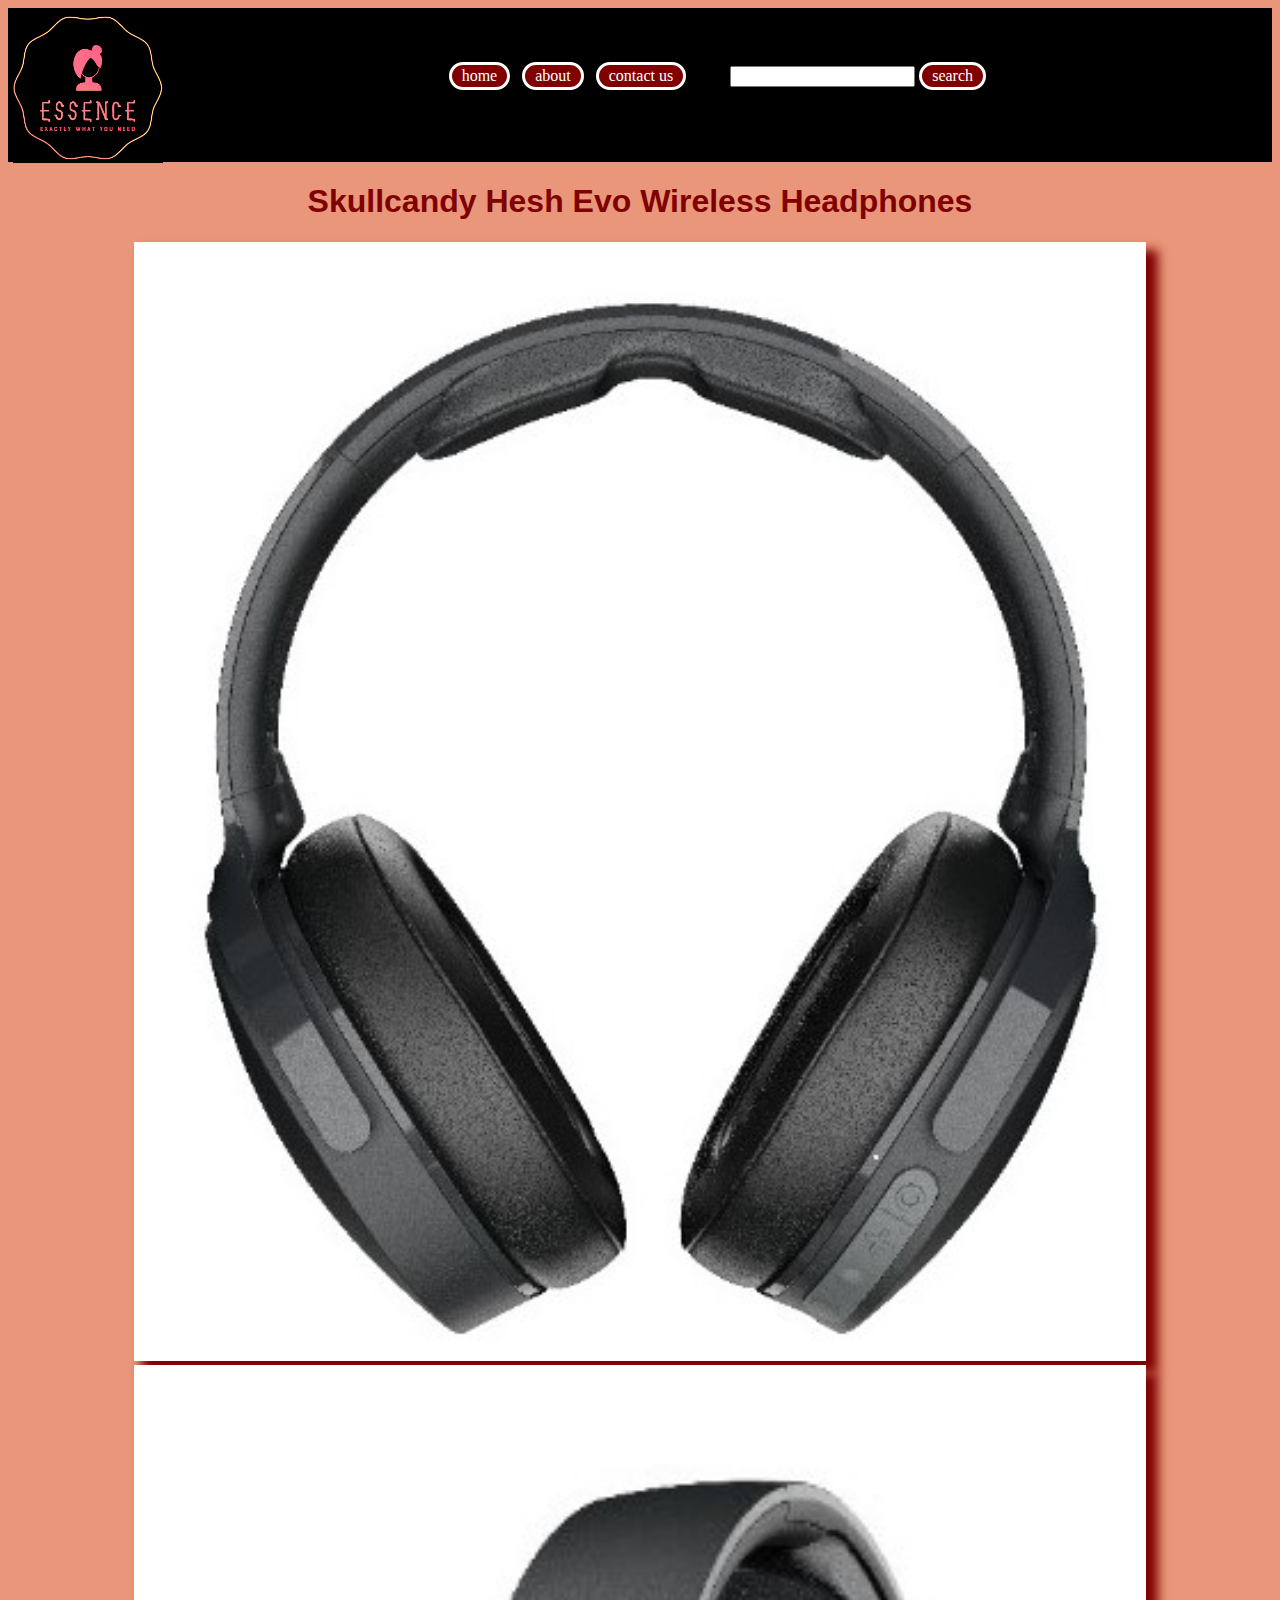
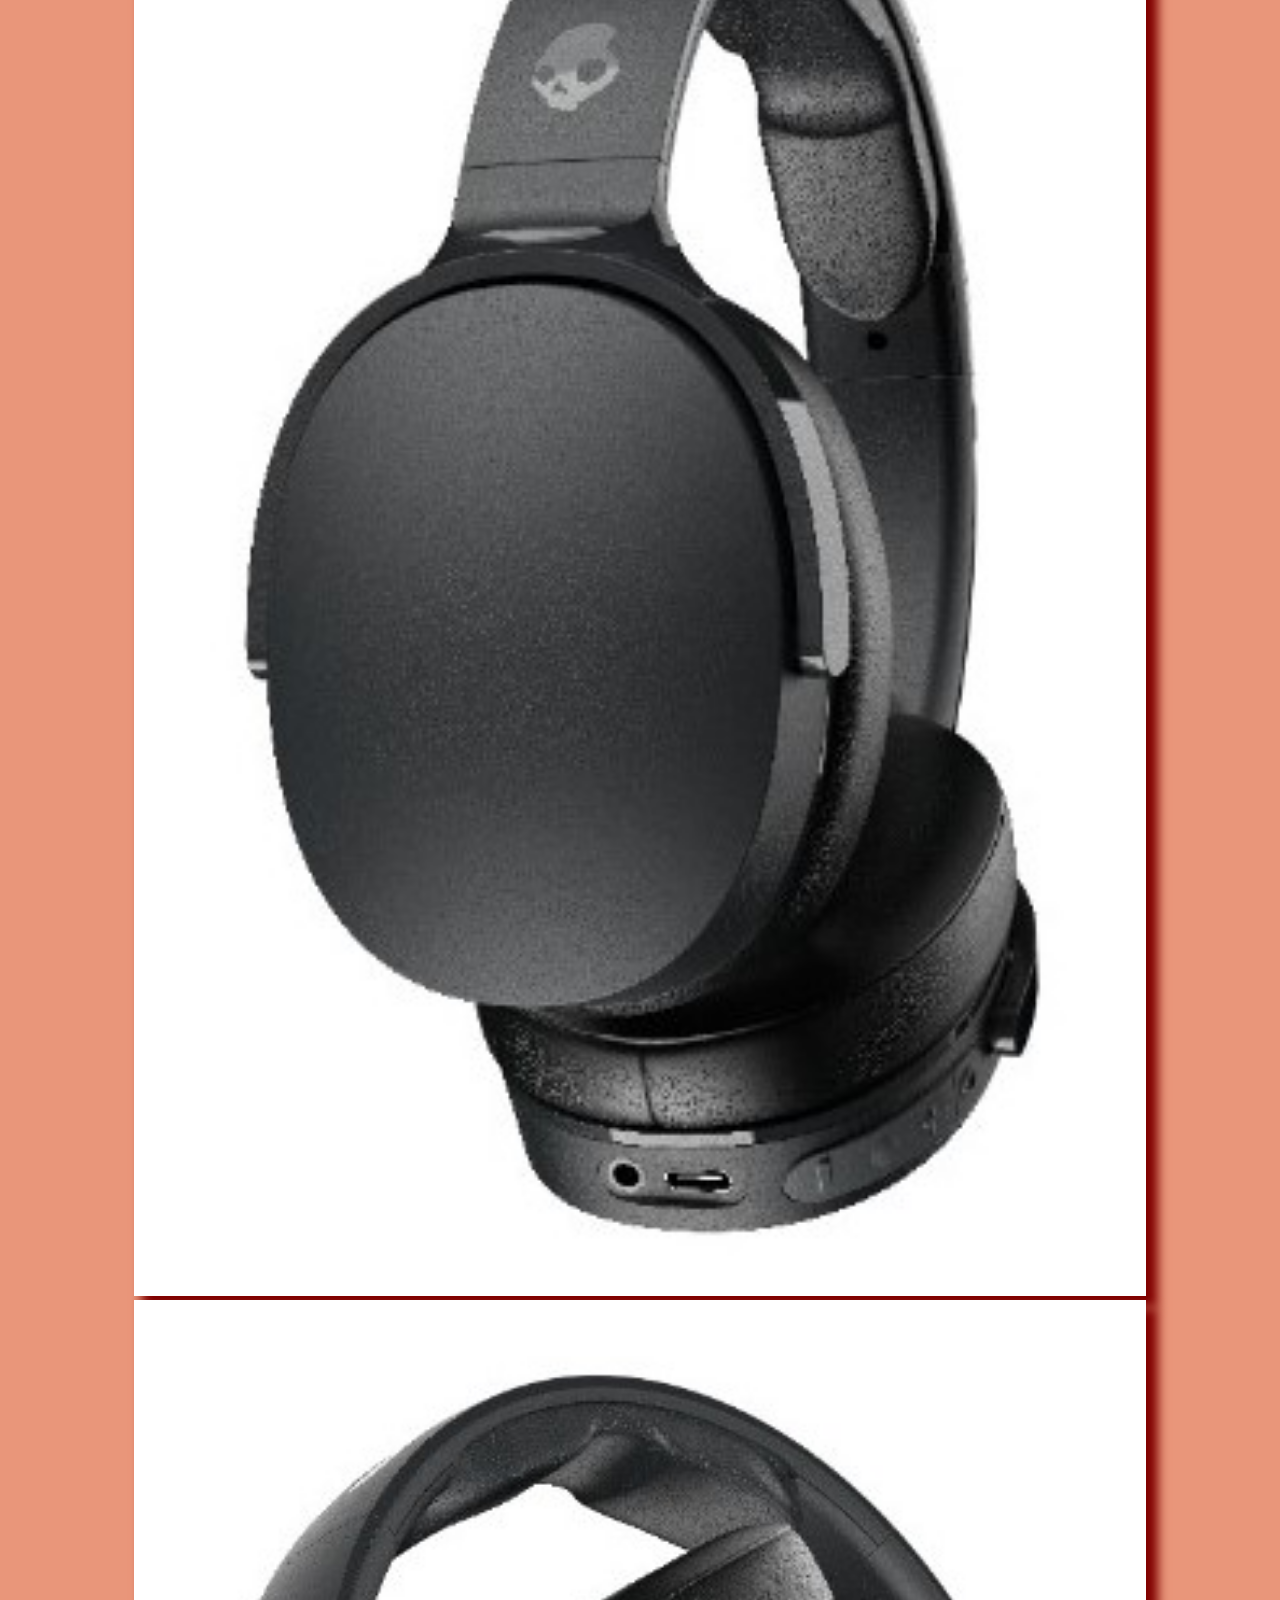
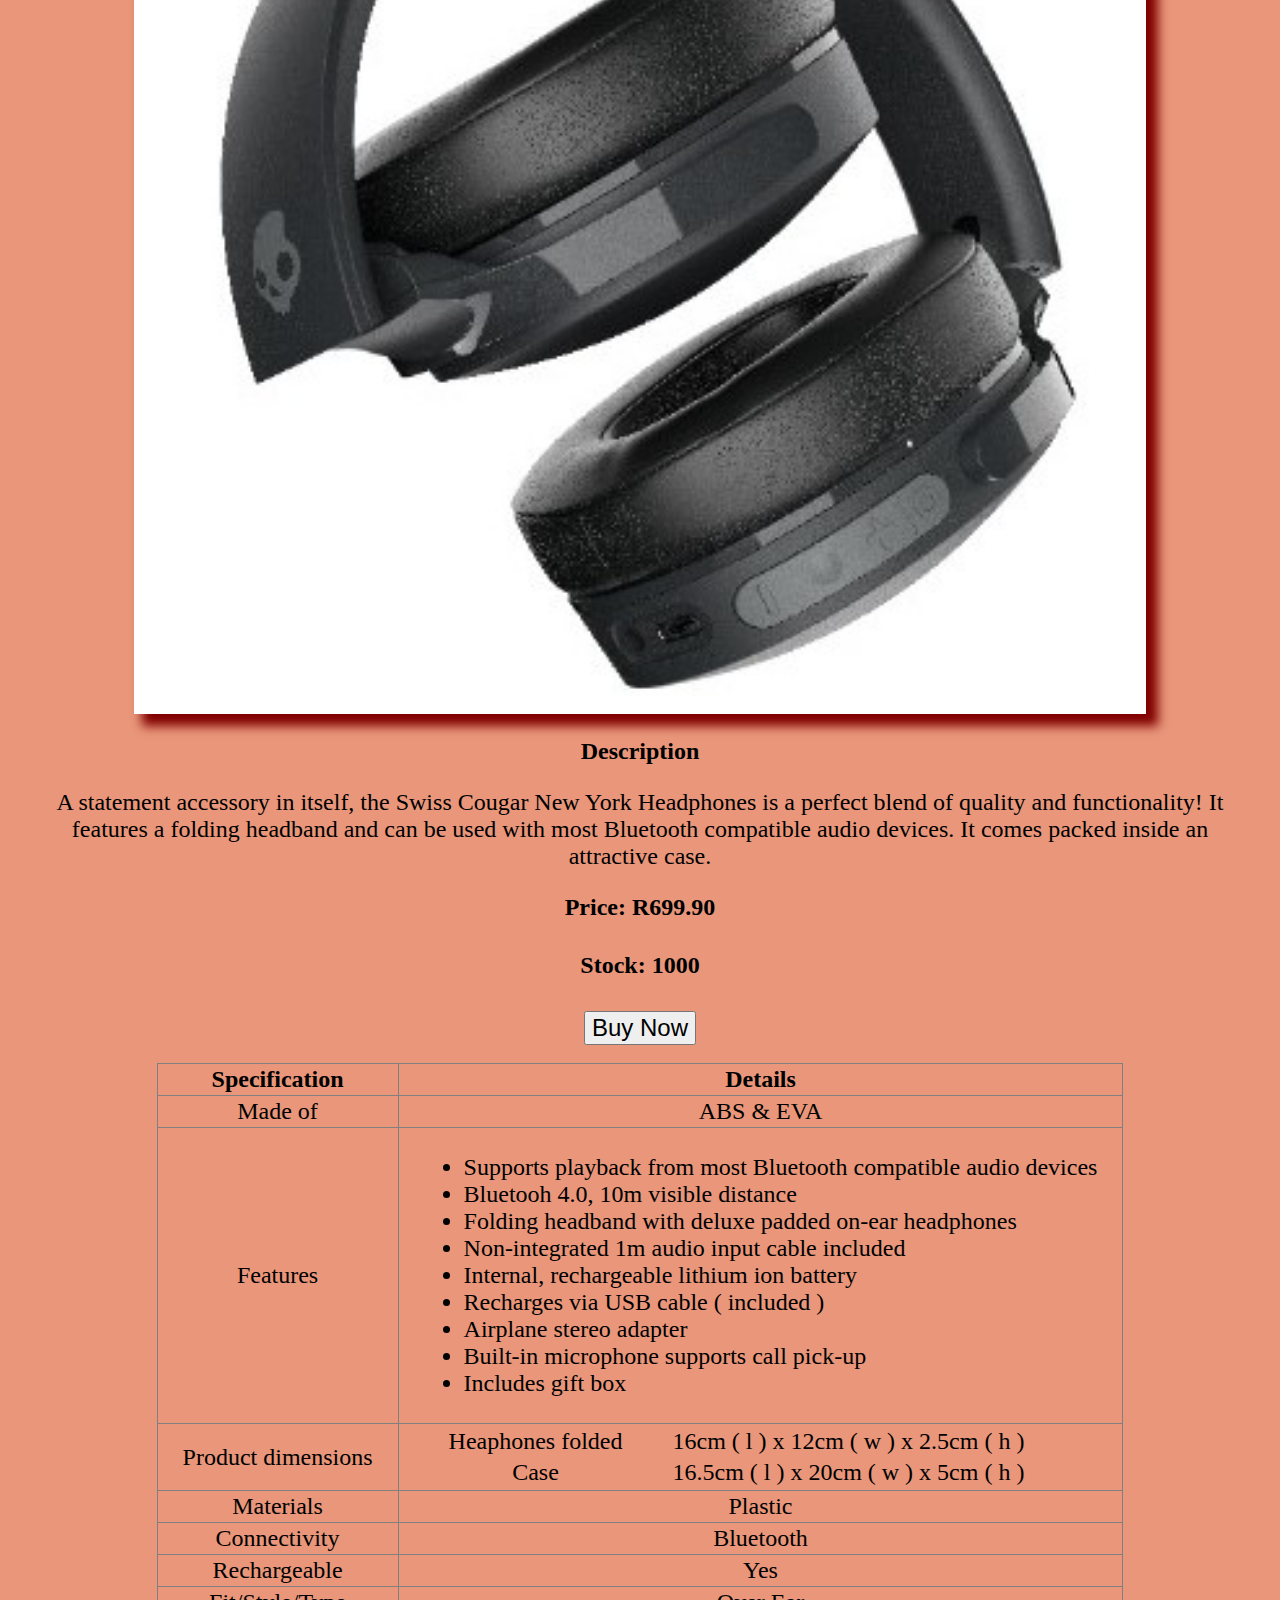
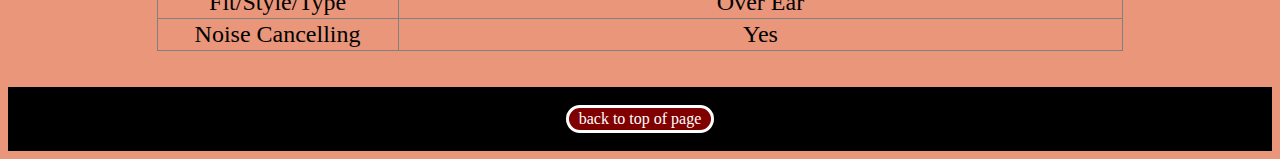
<file: product-4.html>
<!DOCTYPE html>
<html>
    <head>
        <link rel="stylesheet" href="style.css">
    </head>

    <body>
        <a name="top"></a>
        <div class="navi">
            <img src="images/logo.jpg" height="150">
            <br><br><br>
            <a href="index.html">home</a> &nbsp;
            <a href="about.html">about</a> &nbsp;
            <a href="contact.html">contact us</a>
            &emsp; &emsp;
            <input type="text" id="search">
            <a href="search.html">search</a> 
            <br><br><br><br><br>
        </div>

        <h1>Skullcandy Hesh Evo Wireless Headphones</h1>
        <img src="images/product-4 (2).jpg" alt="Product-4-1">
        <img src="images/product-4 (3).jpg" alt="Product-4-2">
        <img src="images/product-4 (4).jpg" alt="Product-4-3">

        <h2>Description</h2>
        <p>
            A statement accessory in itself, the Swiss Cougar New 
            York Headphones is a perfect blend of quality and 
            functionality! It features a folding headband and can 
            be used with most Bluetooth compatible audio devices. 
            It comes packed inside an attractive case.
        </p>

        <h3>Price: R699.90</h3>
        <h4>Stock: 1000</h4>

        <button class="button" onclick="alert('Purchased!')">Buy Now</button>
        <br>
        <br>
        <table class="center" border=1>
            <tr>
                <th>Specification</th>
                <th>Details</th>
            </tr>
            <tr>
                <td>Made of</td>
                <td>ABS & EVA</td>
            </tr>
            <tr>
                <td>Features</td>
                <td>
                    <ul>
                        <li>Supports playback from most Bluetooth compatible audio devices</li>
                        <li>Bluetooh 4.0, 10m visible distance</li>
                        <li>Folding headband with deluxe padded on-ear headphones</li>
                        <li>Non-integrated 1m audio input cable included</li>
                        <li>Internal, rechargeable lithium ion battery</li>
                        <li>Recharges via USB cable ( included )</li>
                        <li>Airplane stereo adapter</li>
                        <li>Built-in microphone supports call pick-up</li>
                        <li>Includes gift box</li>
                    </ul>
                </td>
            </tr>
            <tr>
                <td>Product dimensions</td>
                <td>
                    <table style="border:none">
                        <tr>
                            <td>Heaphones folded</td>
                            <td>16cm ( l ) x 12cm ( w ) x 2.5cm ( h )</td>
                        </tr>
                        <tr>
                            <td>Case</td>
                            <td>16.5cm ( l ) x 20cm ( w ) x 5cm ( h )</td>
                        </tr>
                    </table>
                </td>
            </tr>
            <tr>
                <td>Materials</td>
                <td>Plastic</td>
            </tr>
            <tr>
                <td>Connectivity</td>
                <td>Bluetooth</td>
            </tr>
            <tr>
                <td>Rechargeable</td>
                <td>Yes</td>
            </tr>
            <tr>
                <td>Fit/Style/Type</td>
                <td>Over Ear</td>
            </tr>
            <tr>
                <td>Noise Cancelling</td>
                <td>Yes</td>
            </tr>
        </table>
        <br><br>

        <div class="navi">
            <br>
            <a href="#top">back to top of page</a>
            <br><br>
        </div>
    </body>

</html>
</file>
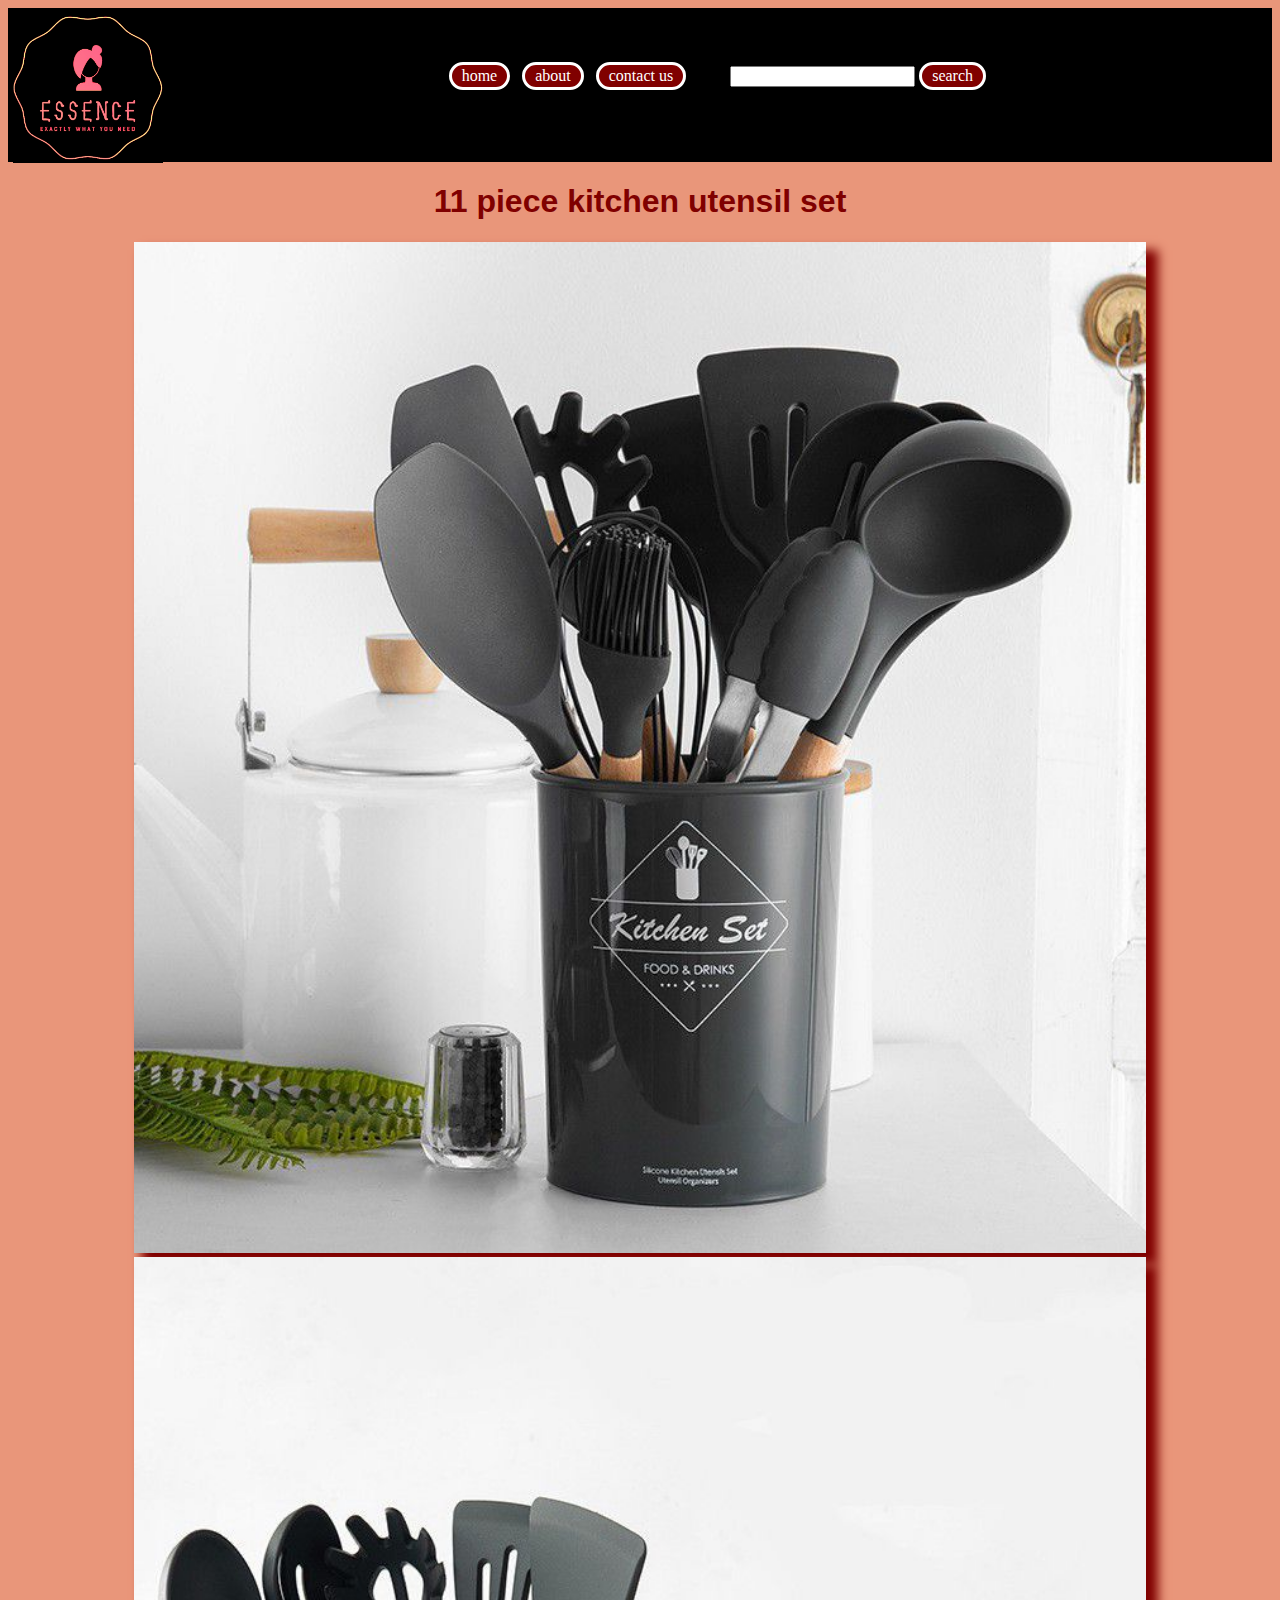
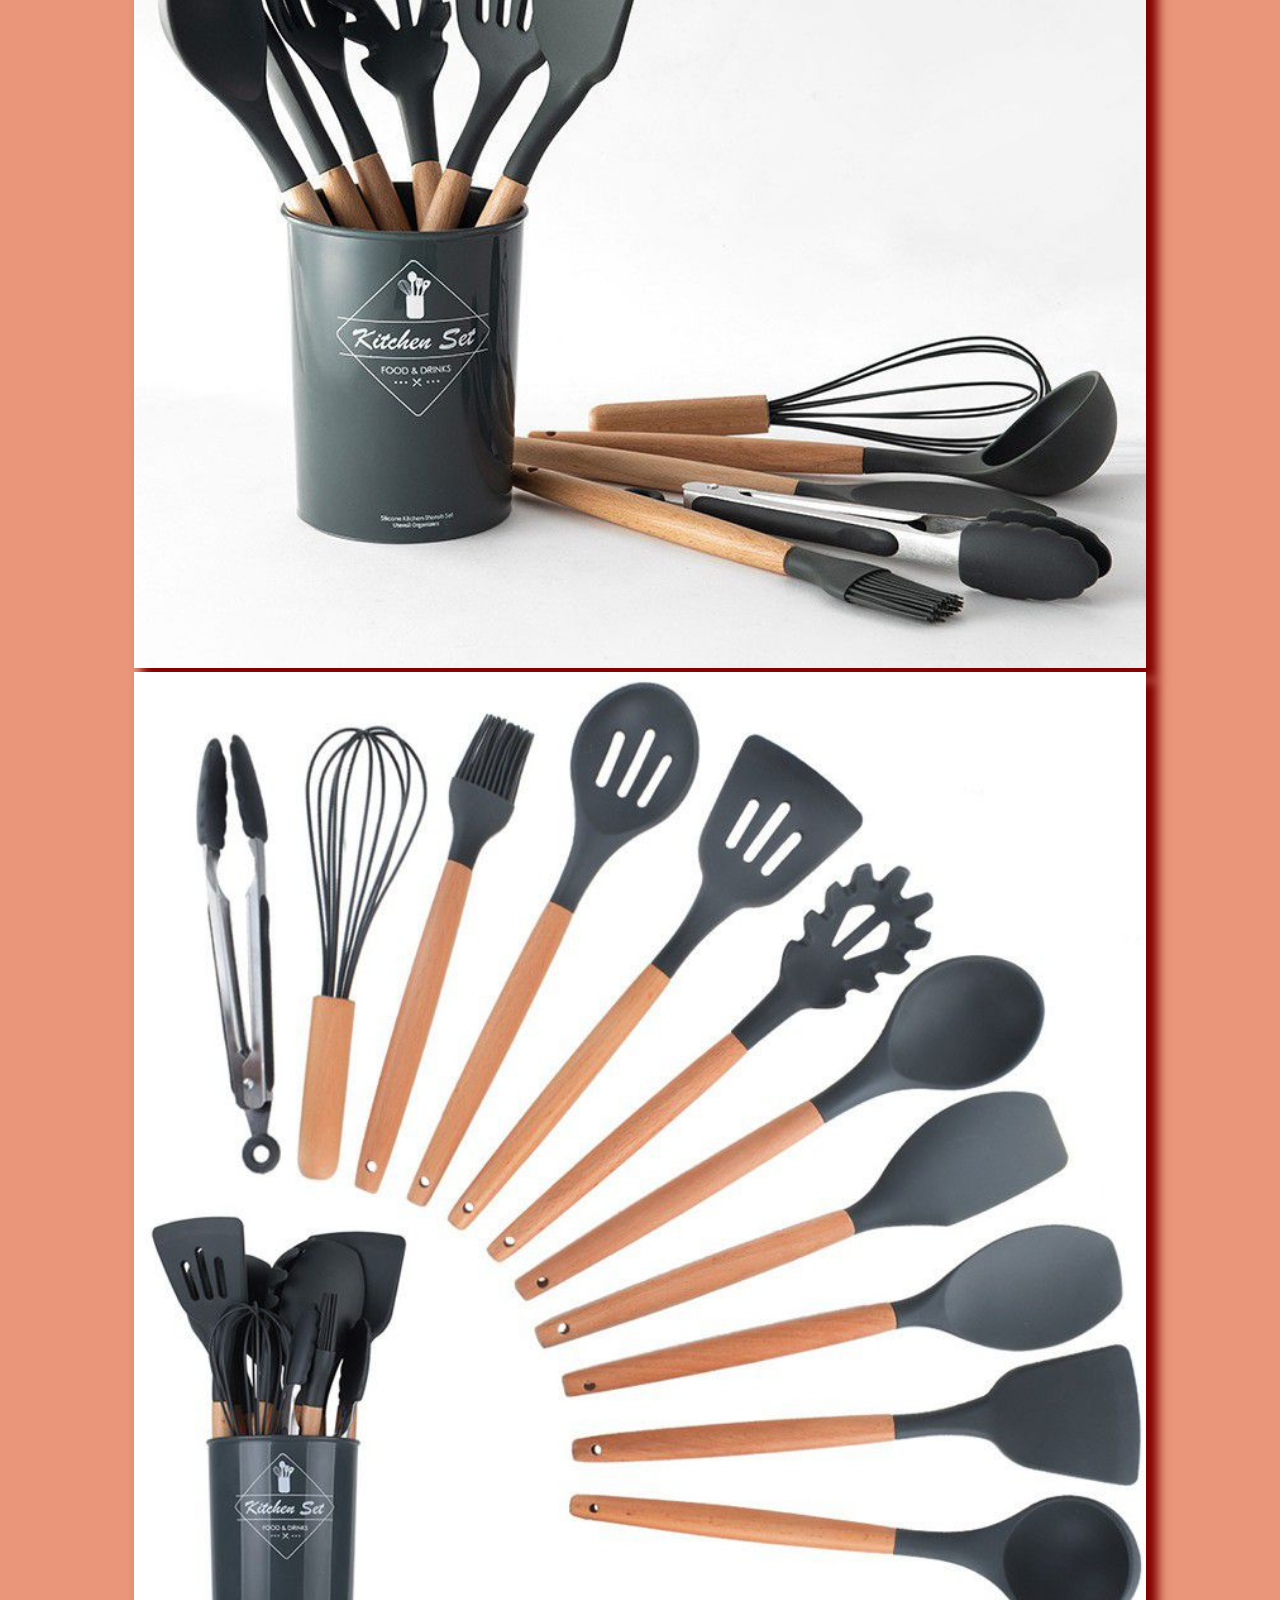
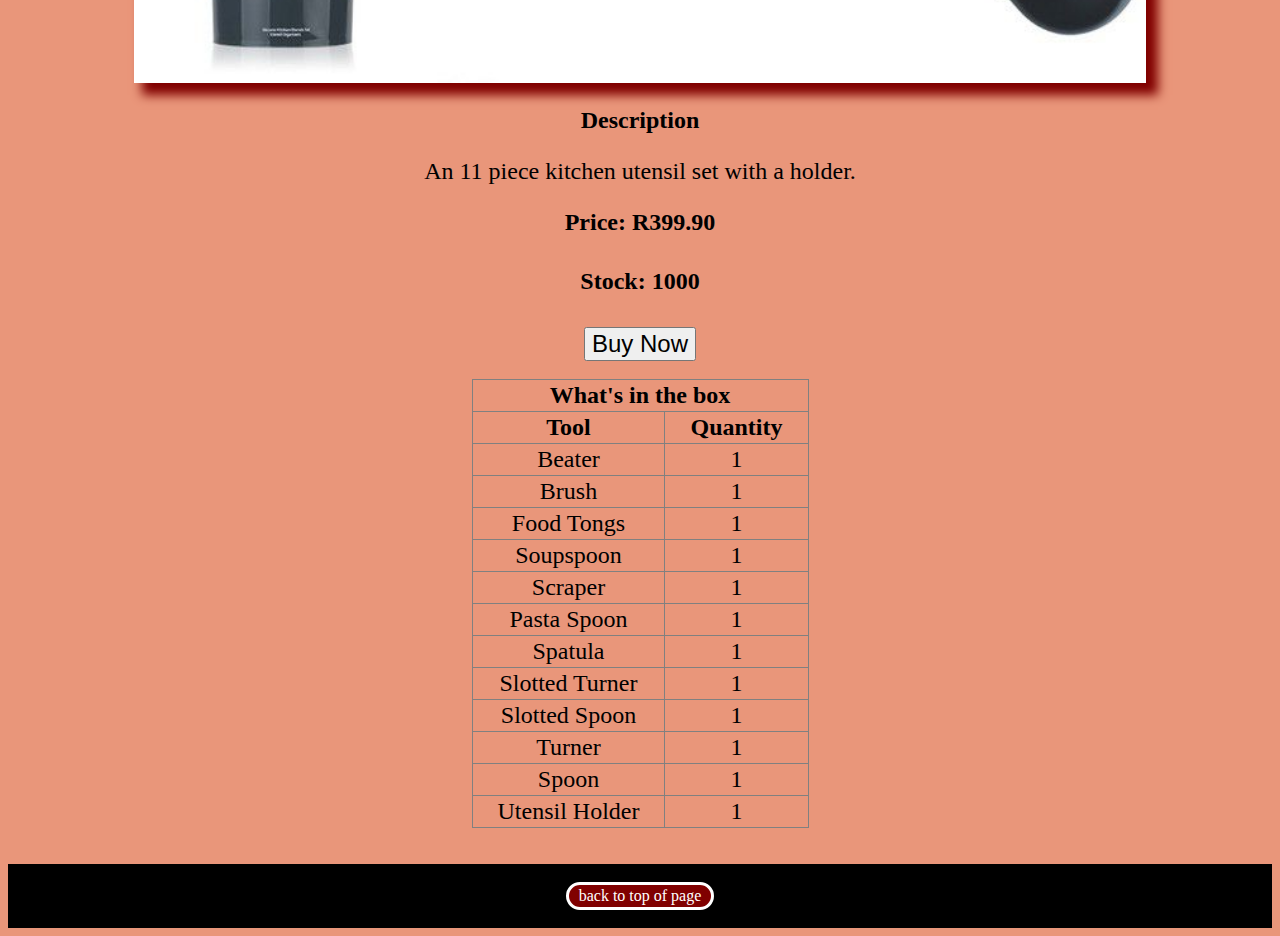
<file: product-5.html>
<!DOCTYPE html>
<html>
    <head>
        <link rel="stylesheet" href="style.css">
    </head>

    <body>
        <a name="top"></a>
        <div class="navi">
            <img src="images/logo.jpg" height="150">
            <br><br><br>
            <a href="index.html">home</a> &nbsp;
            <a href="about.html">about</a> &nbsp;
            <a href="contact.html">contact us</a>
            &emsp; &emsp;
            <input type="text" id="search">
            <a href="search.html">search</a> 
            <br><br><br><br><br>
        </div>

        <h1>11 piece kitchen utensil set</h1>
        <img src="images/product-5 (2).jpeg" alt="Product-5-1">
        <img src="images/product-5 (3).jpeg" alt="Product-5-2">
        <img src="images/product-5 (1).jpeg" alt="Product-5-3">

        <h2>Description</h2>
        <p>An 11 piece kitchen utensil set with a holder.</p>

        <h3>Price: R399.90</h3>
        <h4>Stock: 1000</h4>

        <button class="button" onclick="alert('Purchased!')">Buy Now</button>
        <br>
        <br>
        <table class="center" border=1>
            <tr>
                <th colspan="2">What's in the box</th>
            </tr>
            <tr>
                <th>Tool</th>
                <th>Quantity</th>
            </tr>
            <tr>
                <td>Beater</td>
                <td>1</td>
            </tr>
            <tr>
                <td>Brush</td>
                <td>1</td>
            </tr>
            <tr>
                <td>Food Tongs</td>
                <td>1</td>
            </tr>
            <tr>
                <td>Soupspoon</td>
                <td>1</td>
            </tr>
            <tr>
                <td>Scraper</td>
                <td>1</td>
            </tr>
            <tr>
                <td>Pasta Spoon</td>
                <td>1</td>
            </tr>
            <tr>
                <td>Spatula</td>
                <td>1</td>
            </tr>
            <tr>
                <td>Slotted Turner</td>
                <td>1</td>
            </tr>
            <tr>
                <td>Slotted Spoon</td>
                <td>1</td>
            </tr>
            <tr>
                <td>Turner</td>
                <td>1</td>
            </tr>
            <tr>
                <td>Spoon</td>
                <td>1</td>
            </tr>
            <tr>
                <td>Utensil Holder</td>
                <td>1</td>
            </tr>
           
        </table>
        <br><br>

        <div class="navi">
            <br>
            <a href="#top">back to top of page</a>
            <br><br>
        </div>
    </body>

</html>
</file>
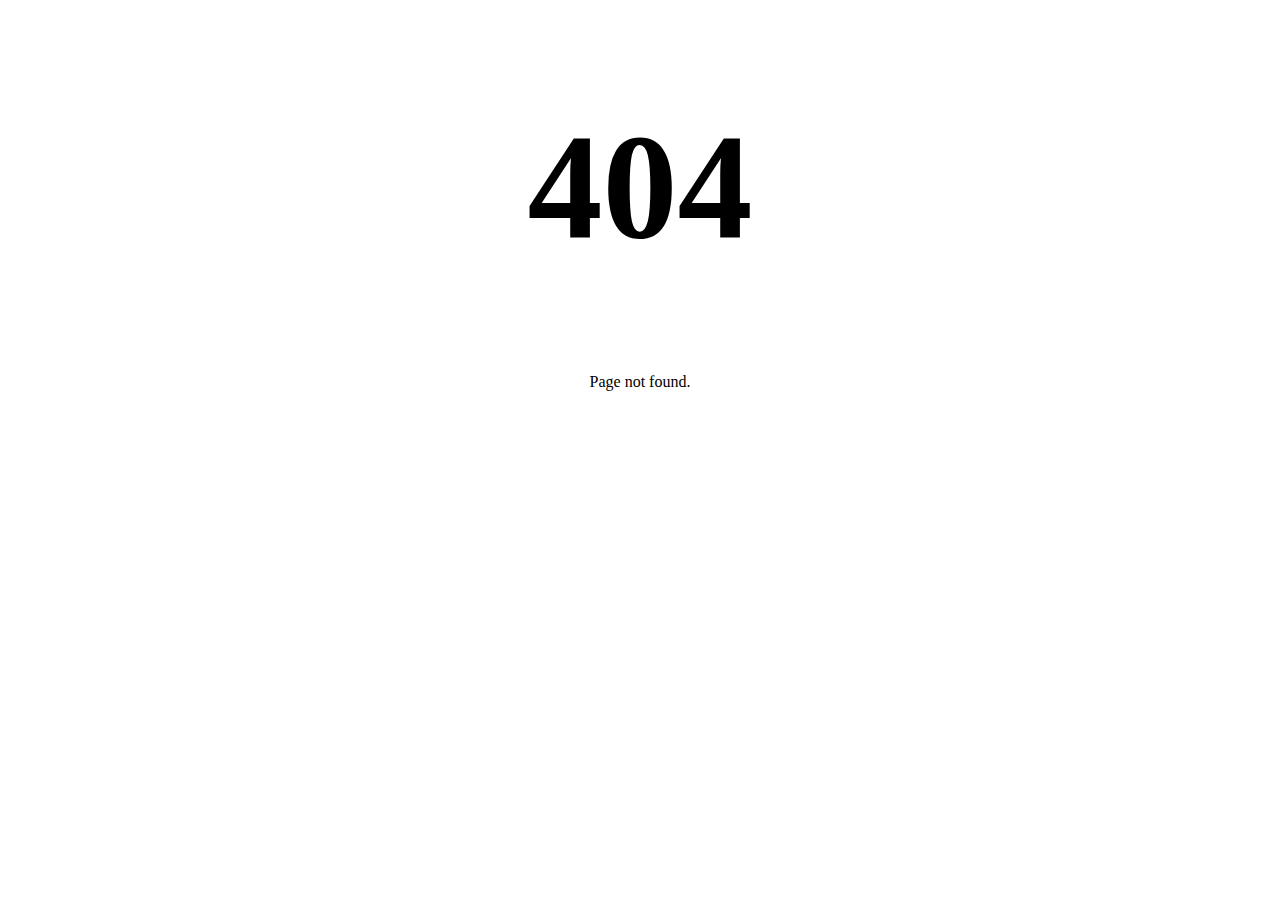
<file: search.html>
<!DOCTYPE html>
<html>
    <head>
        <style>
            h1{
                text-align: center;
                font-size: 150px;
            }
            p{
                text-align: center;
            }
        </style>
    </head>
    <body>
        <h1>404</h1>
        <p>Page not found.</p>
    </body>
</html>
</file>
<file: style.css>
html{
    background-color: darksalmon;
    text-align: center;
}

h1{
    color: maroon;
    font-family: 'Trebuchet MS', 'Lucida Sans Unicode', 'Lucida Grande', 'Lucida Sans', Arial, sans-serif;
}

img{
    width: 80%;
    box-shadow: 10px 10px 10px 2px maroon;
}

.navi a{
    border-style: solid;
    border-radius: 20px;
    padding: 2px 10px;
    background-color: maroon;
    color: white;
    text-align: center;
    display: inline-block;
    font-family: cursive;
}

.navi a:link{
    text-decoration: none;
}

.navi a:hover{
    background-color: white;
    color: maroon;
}

table{
    border-collapse: collapse;
    border-style: solid;
    border-width: 1px;
}

table.center{
    margin-left: auto;
    margin-right: auto;
}

td{
    padding: 2px 25px 2px 25px;
}
th{
    padding: 2px 25px 2px 25px;
}

textarea{
    width: 80%;
}

.navi{
    background-color: black;
}

.navi img{
    width:auto; 
    float:left;
    box-shadow: none;
    padding-left: 5px;
    padding-top: 5px;
}

li{
    text-align: left;   
}

p{
    margin-left: 40px;
    margin-right: 40px;
}

p, h3, h4, table, button {
    font-size: 24px;
}
</file>
